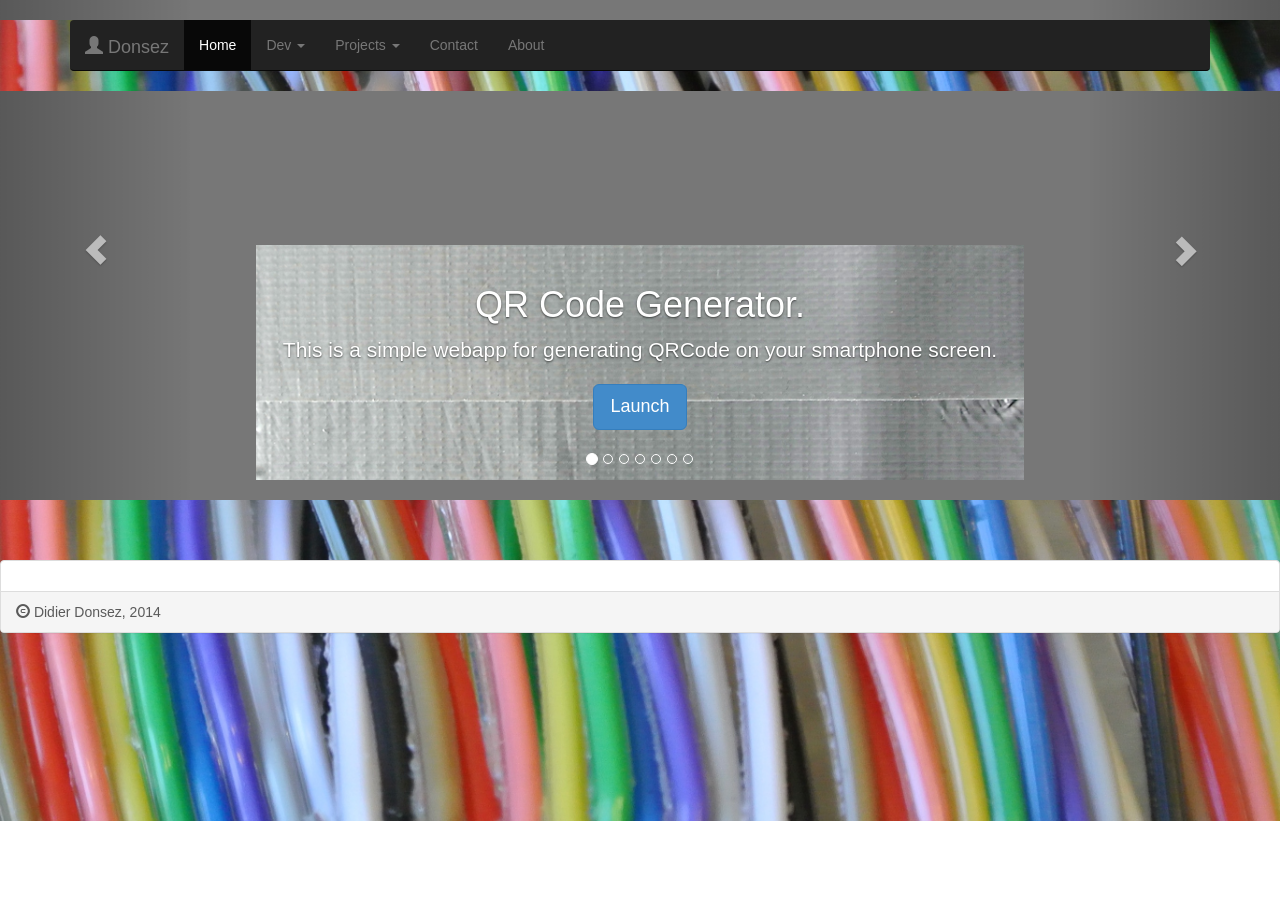
<file: index.html>
<!DOCTYPE html>
<html lang="en">
  <head>
    <meta charset="utf-8">
    <meta http-equiv="X-UA-Compatible" content="IE=edge">
    <meta name="viewport" content="width=device-width, initial-scale=1">
    <title>Didier Donsez</title>

    <!-- Bootstrap -->
    <link href="css/bootstrap.min.css" rel="stylesheet">
    
    <!-- HTML5 Shim and Respond.js IE8 support of HTML5 elements and media queries -->
    <!-- WARNING: Respond.js doesn't work if you view the page via file:// -->
    <!--[if lt IE 9]>
      <script src="https://oss.maxcdn.com/html5shiv/3.7.2/html5shiv.min.js"></script>
      <script src="https://oss.maxcdn.com/respond/1.4.2/respond.min.js"></script>
    <![endif]-->

    <!-- Custom styles for this template -->
    <link href="./carousel.css" rel="stylesheet">
    
    
    <!-- Custom styles for slides backgrounds -->
    <style>
		.bg-main {
			background-image: url('images/jumpers.jpg');
			background-size: cover;
						
			background-repeat: no-repeat;
		    background-position: center;
    		//width: 100%;
    		//height: 100%;
			
 		}
    
		.bg-qrcode {
			background-image: url('images/ducktape.png');
			background-size: cover;			
 		}
		.bg-fablabs {
			background-image: url('images/makerbazaar.png');
			background-size: cover;
 		}
		.bg-arduino {
			background-image: url('images/arduinostuff.jpg');
			background-size: cover;
 		}
		.bg-opensmartcampus {
			background-image: url('images/campusmap.png');
			background-size: cover;
 		}
		.bg-3dprinter {
			background-image: url('images/absrolls.png');
			background-size: cover;
 		}
		.bg-lasercutter {
			background-image: url('images/lasercutter.jpg');
			background-size: cover;
 		}
		.bg-recycling {
			background-image: url('images/recycledsteppers.jpg');
			background-size: cover;
 		}
	</style>
   
    
  </head>
  <body class="bg-main">

    <!-- jQuery (necessary for Bootstrap's JavaScript plugins) -->
    <script src="https://ajax.googleapis.com/ajax/libs/jquery/1.11.1/jquery.min.js"></script>
    <!-- Include all compiled plugins (below), or include individual files as needed -->
    <script src="js/bootstrap.min.js"></script>


   <div class="navbar-wrapper bg-main">
      <div class="container">

        <div class="navbar navbar-inverse navbar-static-top" role="navigation">
          <div class="container">
            
            <div class="navbar-header">
              <button type="button" class="navbar-toggle collapsed" data-toggle="collapse" data-target=".navbar-collapse">
                <span class="sr-only">Toggle navigation</span>
                <span class="icon-bar"></span>
                <span class="icon-bar"></span>
                <span class="icon-bar"></span>
              </button>
              <a class="navbar-brand" href="#"><span class="glyphicon glyphicon-user"></span> Donsez</a>
            </div>
            
            <div class="navbar-collapse collapse">
              <ul class="nav navbar-nav">
                <li class="active"><a href="#">Home</a></li>
                <li class="dropdown">
                  <a href="#" class="dropdown-toggle" data-toggle="dropdown">Dev <span class="caret"></span></a>
                  <ul class="dropdown-menu" role="menu">
                    <li><a href="qrcodegen">QR Code Generator</a></li>
                    <li><a href="#">Arduino</a></li>
                    <li><a href="#">OSGi</a></li>
                  </ul>
                </li>
                <li class="dropdown">
                  <a href="#" class="dropdown-toggle" data-toggle="dropdown">Projects <span class="caret"></span></a>
                  <ul class="dropdown-menu" role="menu">
                    <li><a href="./presentation">Fablabs</a></li>
                    <li><a href="http://opensmartcampus.org">OpenSmartCampus</a></li>
                    <li><a href="http://air.imag.fr/index.php/RobAIR">RobAIR</a></li>
<!--                     
                    <li class="divider"></li>
                    <li class="dropdown-header">Nav header</li>
                    <li><a href="#">Separated link</a></li>
                    <li><a href="#">One more separated link</a></li>
-->
                  </ul>
                </li>
                <li><a href="http://lig-membres.imag.fr/donsez/">Contact</a></li>
                <li><a href="http://fr.linkedin.com/in/didierdonsez">About</a></li>
              </ul>
            </div>
            
          </div>
        </div>

      </div>
    </div>

    <!-- Carousel
    INSPIRED FROM http://getbootstrap.com/examples/carousel/
    ================================================== -->
    <div id="myCarousel" class="carousel slide" data-ride="carousel">
      <!-- Indicators -->
      <ol class="carousel-indicators">
        <li data-target="#myCarousel" data-slide-to="0" class="active"></li>
        <li data-target="#myCarousel" data-slide-to="1"></li>
        <li data-target="#myCarousel" data-slide-to="2"></li>
        <li data-target="#myCarousel" data-slide-to="3"></li>
        <li data-target="#myCarousel" data-slide-to="4"></li>
        <li data-target="#myCarousel" data-slide-to="5"></li>
        <li data-target="#myCarousel" data-slide-to="6"></li>
      </ol>
      
      <div class="carousel-inner">
      
        <div class="item active">
          <img src="[data-uri]" alt="First slide">
          <div class="container">
            <div class="carousel-caption bg-qrcode">
              <h1>QR Code Generator.</h1>
              <p>This is a simple webapp for generating QRCode on your smartphone screen.</p>
              <p><a class="btn btn-lg btn-primary" href="qrcodegen" role="button">Launch</a></p>
            </div>
          </div>          
        </div>

        <div class="item">
          <img src="[data-uri]" alt="Third slide">
          <div class="container">
            <div class="carousel-caption bg-opensmartcampus">
              <h1>OpenSmartCampus.</h1>
              <p>More on the Smart Campus of the University of Grenoble.</p>
              <p><a class="btn btn-lg btn-primary" href="http://opensmartcampus.org" role="button">Visit</a></p>
            </div>
          </div>
        </div>

        <div class="item" 	>
          <img src="[data-uri]" alt="Second slide">
          <div class="container">
            <div class="carousel-caption  bg-fablabs">
              <h1>FabLabs.</h1>
              <p>More on FabLabs in the University of Grenoble's Campus.</p>
              <p><a class="btn btn-lg btn-primary" href="http://opensmartcampus.org/presentation" role="button">Visit</a></p>
            </div>
          </div>
        </div>

        <div class="item">
          <img src="[data-uri]" alt="Fifth slide">
          <div class="container">
            <div class="carousel-caption bg-arduino">
              <h1>Arduino Sketches</h1>
              <p>My Arduino Sketches.</p>
              <p><a class="btn btn-lg btn-primary" href="#" role="button">Browse Soon</a></p>
            </div>
          </div>
        </div>
        
        <div class="item">
          <img src="[data-uri]" alt="Fourth slide">
          <div class="container">
            <div class="carousel-caption bg-3dprinter">
              <h1>3D Printed Things Gallery</h1>
              <p>My 3D Printing Gallery.</p>
              <p><a class="btn btn-lg btn-primary" href="#" role="button">Visit Soon</a></p>
            </div>
          </div>
        </div>

        <div class="item">
          <img src="[data-uri]" alt="Sixth slide">
          <div class="container">
            <div class="carousel-caption bg-lasercutter">
              <h1>Laser-Cutted Things Gallery</h1>
              <p>My Laser-Cutted Things Gallery.</p>
              <p><a class="btn btn-lg btn-primary" href="#" role="button">Visit Soon</a></p>
            </div>
          </div>
        </div>

        <div class="item">
          <img src="[data-uri]" alt="Sixth slide">
          <div class="container">
            <div class="carousel-caption bg-recycling">
              <h1>Recycling components</h1>
              <p>DIY means Recycling, Hacking, Reusing ...</p>
              <p><a class="btn btn-lg btn-primary" href="#" role="button">Visit Soon</a></p>
            </div>
          </div>
        </div>
        
      </div>
      <a class="left carousel-control" href="#myCarousel" role="button" data-slide="prev"><span class="glyphicon glyphicon-chevron-left"></span></a>
      <a class="right carousel-control" href="#myCarousel" role="button" data-slide="next"><span class="glyphicon glyphicon-chevron-right"></span></a>
      
    </div><!-- /.carousel -->

<div class="panel panel-default">
  <div class="panel-body">

<!-- 

      <hr class="featurette-divider">

      <div class="row featurette">
        <div class="col-md-7">
          <h2 class="featurette-heading">Beautiful Jumpers. <span class="text-muted">It'll blow your mind.</span></h2>
          <p class="lead">useful to making things talk.</p>
        </div>
        <div class="col-md-5">
          <img class="featurette-image img-responsive" data-src="holder.js/500x500/auto" alt="Generic placeholder image">
          <img class="featurette-image img-responsive" src="images/jumpers.jpg" alt="Generic placeholder image">
        </div>
      </div>

      <hr class="featurette-divider">
 -->

<!-- 
<div class="jumbotron">
  <p><a class="btn btn-primary btn-lg" role="button">Learn more</a></p>
</div>
 -->

<!-- 
<ul class="pagination">
  <li><a href="#">&laquo;</a></li>
  <li><a href="#">1</a></li>
  <li><a href="#">2</a></li>
  <li><a href="#">3</a></li>
  <li><a href="#">4</a></li>
  <li><a href="#">5</a></li>
  <li><a href="#">&raquo;</a></li>
</ul>


<div class="progress">
  <div class="progress-bar" role="progressbar" aria-valuenow="60" aria-valuemin="0" aria-valuemax="100" style="width: 60%;">
    60%
  </div>
</div>


<div class="progress">
  <div class="progress-bar progress-bar-success" role="progressbar" aria-valuenow="40" aria-valuemin="0" aria-valuemax="100" style="width: 40%">
    <span class="sr-only">40% Complete (success)</span>
  </div>
</div>
<div class="progress">
  <div class="progress-bar progress-bar-info" role="progressbar" aria-valuenow="20" aria-valuemin="0" aria-valuemax="100" style="width: 20%">
    <span class="sr-only">20% Complete</span>
  </div>
</div>
<div class="progress">
  <div class="progress-bar progress-bar-warning" role="progressbar" aria-valuenow="60" aria-valuemin="0" aria-valuemax="100" style="width: 60%">
    <span class="sr-only">60% Complete (warning)</span>
  </div>
</div>
<div class="progress">
  <div class="progress-bar progress-bar-danger" role="progressbar" aria-valuenow="80" aria-valuemin="0" aria-valuemax="100" style="width: 80%">
    <span class="sr-only">80% Complete</span>
  </div>
</div>


<div class="alert alert-success" role="alert">...</div>
<div class="alert alert-info" role="alert">...</div>
<div class="alert alert-warning" role="alert">...</div>
<div class="alert alert-danger" role="alert">...</div>

<span class="label label-default">Default</span>
<span class="label label-primary">Primary</span>
<span class="label label-success">Success</span>
<span class="label label-info">Info</span>
<span class="label label-warning">Warning</span>
<span class="label label-danger">Danger</span>


<a href="#">Inbox <span class="badge">42</span></a>

<ul class="nav nav-pills nav-stacked">
  <li class="active">
    <a href="#">
      <span class="badge pull-right">42</span>
      Home
    </a>
  </li>
  ...
</ul>


<div class="row">
  <div class="col-sm-6 col-md-4">
    <div class="thumbnail">
      <img data-src="holder.js/300x300" alt="...">
      <div class="caption">
        <h3>Thumbnail label</h3>
        <p>...</p>
        <p><a href="#" class="btn btn-primary" role="button">Button</a> <a href="#" class="btn btn-default" role="button">Button</a></p>
      </div>
    </div>
  </div>
</div>
-->

<!-- 16:9 aspect ratio 
<div class="embed-responsive embed-responsive-16by9">
  <iframe class="embed-responsive-item" src="…"></iframe>
</div>
-->

<!-- 4:3 aspect ratio 
<div class="embed-responsive embed-responsive-4by3">
  <iframe class="embed-responsive-item" src="…"></iframe>
</div>
-->

<!--
<button type="button" class="btn btn-default btn-lg">
  <span class="glyphicon glyphicon-trash"></span> Trash
</button>

<button type="button" class="btn btn-default btn-lg">
  <span class="glyphicon glyphicon-star"></span> Star
</button>
 -->

  </div>
  <div class="panel-footer"><span class="glyphicon glyphicon-copyright-mark"></span> Didier Donsez, 2014</div>
</div>

  </body>
</html>
</file>
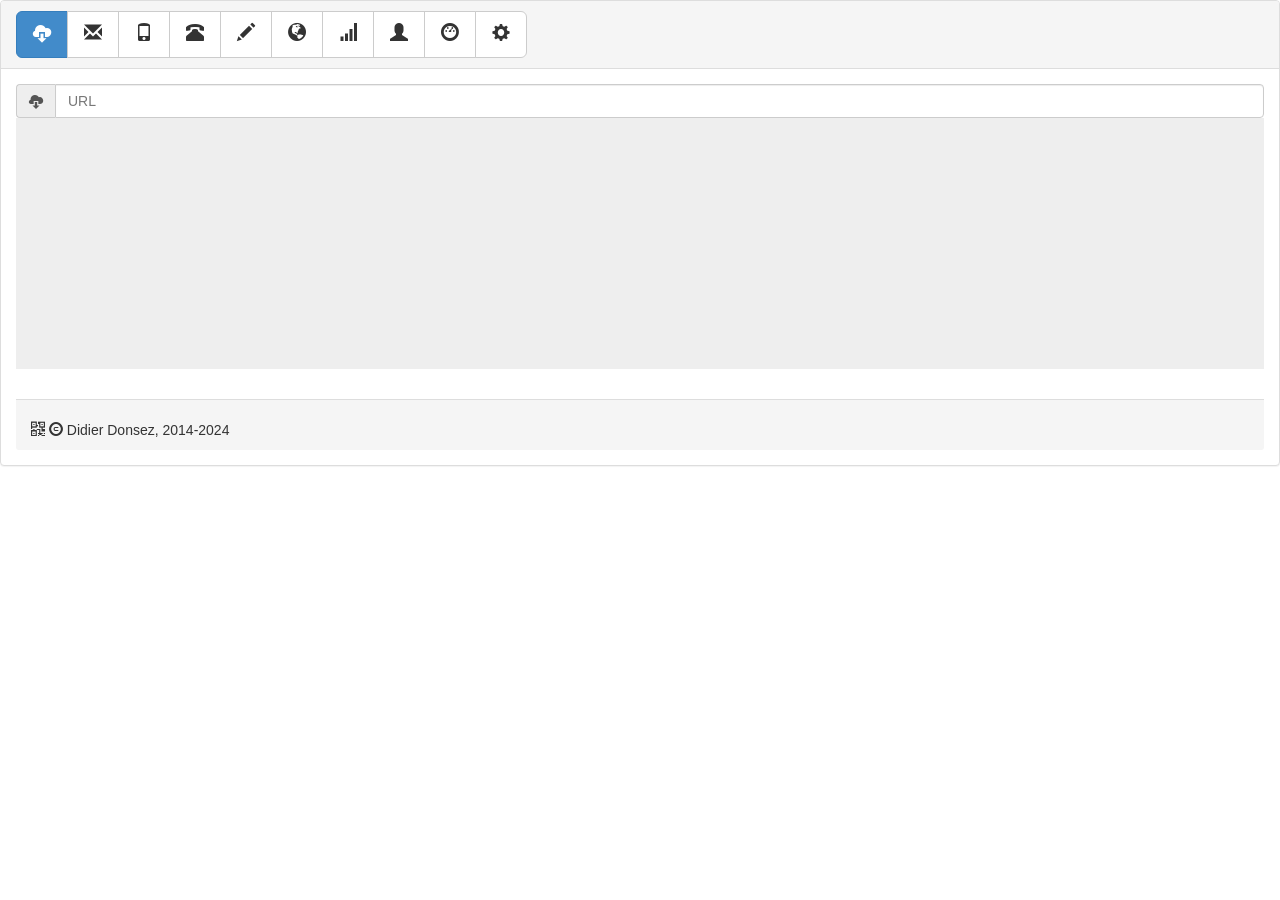
<file: qrcodegen/index.html>
<!DOCTYPE html>
<html lang="en">
<head>
<meta charset="utf-8">
<meta http-equiv="X-UA-Compatible" content="IE=edge">
<meta name="viewport" content="width=device-width, initial-scale=1">
<title>QR Code :: Generator</title>

<!-- Bootstrap -->
<link href="css/bootstrap.min.css" rel="stylesheet">

<!-- HTML5 Shim and Respond.js IE8 support of HTML5 elements and media queries -->
<!-- WARNING: Respond.js doesn't work if you view the page via file:// -->
<!--[if lt IE 9]>
      <script src="https://oss.maxcdn.com/html5shiv/3.7.2/html5shiv.min.js"></script>
      <script src="https://oss.maxcdn.com/respond/1.4.2/respond.min.js"></script>
    <![endif]-->

</head>
<body>

	<!-- jQuery (necessary for Bootstrap's JavaScript plugins) -->
	<!-- <script
    src="https://ajax.googleapis.com/ajax/libs/jquery/1.11.1/jquery.min.js"></script> -->
	<script src="js/jquery.min.js"></script>
	<!-- Include all compiled plugins (below), or include individual files as needed -->
	<script src="js/bootstrap.min.js"></script>

	<script src="js/qr.min.js"></script>

	<script src="qrcodegen.js"></script>


	<div class="panel panel-default">

		<div class="panel-heading">

			<div class="btn-group">
				<button id="but-http" type="button" class="btn btn-primary btn-lg"
					onclick="switchTo('http');">
					<span class="glyphicon glyphicon-cloud-download"></span>
				</button>

				<button id="but-mail" type="button" class="btn btn-default btn-lg"
					onclick="switchTo('mail');">
					<span class="glyphicon glyphicon-envelope"></span>
				</button>


				<button id="but-sms" type="button" class="btn btn-default btn-lg"
					onclick="switchTo('sms');">
					<span class="glyphicon glyphicon-phone"></span>
				</button>


				<button id="but-tel" type="button" class="btn btn-default btn-lg"
					onclick="switchTo('tel');">
					<span class="glyphicon glyphicon-phone-alt"></span>
				</button>

				<button id="but-text" type="button" class="btn btn-default btn-lg"
					onclick="switchTo('text');">
					<span class="glyphicon glyphicon-pencil"></span>
				</button>

				<button id="but-geo" type="button" class="btn btn-default btn-lg"
					onclick="switchTo('geo');">
					<span class="glyphicon glyphicon-globe"></span>
				</button>

				<button id="but-wifi" type="button" class="btn btn-default btn-lg"
					onclick="switchTo('wifi');">
					<span class="glyphicon glyphicon-signal"></span>
				</button>

				<button id="but-vcard" type="button" class="btn btn-default btn-lg"
					onclick="switchTo('vcard');">
					<span class="glyphicon glyphicon-user"></span>
				</button>

				<button id="but-lorawan" type="button" class="btn btn-default btn-lg"
					onclick="switchTo('lorawan');">
					<span class="glyphicon glyphicon-dashboard"></span>
				</button>

				<button id="but-cfg" type="button" class="btn btn-default btn-lg"
					onclick="switchTo('cfg');">
					<span class="glyphicon glyphicon-cog"></span>
				</button>
			</div>

		</div>

		<div class="panel-body">

			<div id="input-http">
				<div class="input-group">
					<span class="input-group-addon"> <span
						class="glyphicon glyphicon-cloud-download"></span></span> <input
						type="text" class="form-control" placeholder="URL" id="http-url"
						oninput="onInputChange()">
				</div>
			</div>

			<div id="input-text" style="display: none">
				<div class="input-group">
					<span class="input-group-addon"> <span
						class="glyphicon glyphicon-pencil"></span></span> <input type="text"
						class="form-control" placeholder="text" id="text-message"
						oninput="onInputChange()">
				</div>
			</div>


			<div id="input-tel" style="display: none">
				<div class="input-group">
					<span class="input-group-addon"> <span
						class="glyphicon glyphicon-phone-alt"></span></span> <input type="text"
						class="form-control" placeholder="tel" id="tel-number"
						oninput="onInputChange()">
				</div>
			</div>

			<div id="input-sms" style="display: none">
				<div class="input-group">
					<span class="input-group-addon"><span
						class="glyphicon glyphicon-phone"></span></span> <input type="text"
						class="form-control" placeholder="tel number" id="sms-number"
						oninput="onInputChange()">
				</div>
				<div class="input-group">
					<span class="input-group-addon"> <span
						class="glyphicon glyphicon glyphicon-font"></span></span> <input
						type="text" class="form-control" placeholder="message"
						id="sms-message" oninput="onInputChange()">
				</div>
			</div>

			<div id="input-mail" style="display: none">
				<div class="input-group">
					<span class="input-group-addon"><span
						class="glyphicon glyphicon glyphicon-envelope"></span>@</span> <input
						type="text" class="form-control" placeholder="mail address"
						id="mail-address" oninput="onInputChange()">
				</div>
				<div class="input-group">
					<span class="input-group-addon"><span
						class="glyphicon glyphicon glyphicon-font"></span></span> <input
						type="text" class="form-control" placeholder="message"
						id="mail-message" oninput="onInputChange()">
				</div>
			</div>

			<div id="input-geo" style="display: none">
				<div class="input-group">
					<span class="input-group-addon"> <span
						class="glyphicon glyphicon-globe"></span> Lat
					</span> <input type="text" class="form-control" placeholder="lattitude"
						id="geo-lat" oninput="onInputChange()">
				</div>
				<div class="input-group">
					<span class="input-group-addon"> <span
						class="glyphicon glyphicon-globe"></span> Lon
					</span> <input type="text" class="form-control" placeholder="longitude"
						id="geo-lon" oninput="onInputChange()">
				</div>
				<div class="input-group">
					<span class="input-group-addon">Query</span> <input type="text"
						class="form-control" placeholder="query" id="geo-query"
						oninput="onInputChange()">
				</div>
			</div>

			<div id="input-wifi" style="display: none">
				<div class="input-group">
					<span class="input-group-addon">SSID</span> <input type="text"
						class="form-control" placeholder="ssid" id="wifi-ssid"
						oninput="onInputChange()">
				</div>
				<div class="input-group">
					<span class="input-group-addon">Password</span> <input type="text"
						class="form-control" placeholder="password" id="wifi-password"
						oninput="onInputChange()">
				</div>
				<div class="input-group">
					<span class="input-group-addon">Encryption : 
						<input
						type="radio" name="wifi-type" value="WEP"
						oninput="onInputChange()"> WEP 
						<input type="radio"
						name="wifi-type" value="WPA" oninput="onInputChange()">
						WPA
						<input type="radio" name="wifi-type" value="NONE"
						oninput="onInputChange()"> None
					</span>
				</div>
				<div class="input-group">
					<span class="input-group-addon">Hidden : <input
						type="checkbox" name="wifi-hidden" value="true"
						oninput="onInputChange()"></span>
				</div>
			</div>

			<div id="input-vcard" style="display: none">
				<div class="input-group">
					<span class="input-group-addon"><span
						class="glyphicon glyphicon glyphicon-user"></span></span> <input
						type="text" class="form-control" placeholder="Firstname"
						id="vcard-firstname" oninput="onInputChange()">
				</div>
				<div class="input-group">
					<span class="input-group-addon"><span
						class="glyphicon glyphicon glyphicon-user"></span></span> <input
						type="text" class="form-control" placeholder="Lastname"
						id="vcard-lastname" oninput="onInputChange()">
				</div>
				<div class="input-group">
					<span class="input-group-addon"><span
						class="glyphicon glyphicon glyphicon-briefcase"></span></span> <input
						type="text" class="form-control" placeholder="Organization"
						id="vcard-org" oninput="onInputChange()">
				</div>
				<div class="input-group">
					<span class="input-group-addon"><span
						class="glyphicon glyphicon glyphicon-user"></span></span> <input
						type="text" class="form-control" placeholder="Title"
						id="vcard-title" oninput="onInputChange()">
				</div>
				<div class="input-group">
					<span class="input-group-addon"><span
						class="glyphicon glyphicon glyphicon-phone"></span></span> <input
						type="text" class="form-control" placeholder="Phone number"
						id="vcard-phonenumber" oninput="onInputChange()">
				</div>
				<div class="input-group">
					<span class="input-group-addon"><span
						class="glyphicon glyphicon glyphicon-link"></span></span> <input
						type="text" class="form-control" placeholder="URL"
						id="vcard-url" oninput="onInputChange()">
				</div>
				<div class="input-group">
					<span class="input-group-addon"><span
						class="glyphicon glyphicon glyphicon-envelope"></span></span> <input
						type="text" class="form-control" placeholder="Postal address"
						id="vcard-postaladdress" oninput="onInputChange()">
				</div>
				<div class="input-group">
					<span class="input-group-addon"><span
						class="glyphicon glyphicon glyphicon-send"></span></span> <input
						type="text" class="form-control" placeholder="EMail address"
						id="vcard-mailaddress" oninput="onInputChange()">
				</div>
			</div>
			<!-- https://lora-alliance.org/resource_hub/tr005-lorawan-device-identification-qr-codes/ -->
			<div id="input-lorawan" style="display: none">
				<div class="input-group">
					<span class="input-group-addon"><span
						class="glyphicon glyphicon glyphicon-cog"></span></span> <input
						type="text" class="form-control" placeholder="Schema"
						id="lorawan-schema" required oninput="onInputChange()">
						<!--<div class="invalid-feedback">
							Please choose a schema.
						  </div-->
				</div>
				<div class="input-group">
					<span class="input-group-addon"><span
						class="glyphicon glyphicon glyphicon-cog"></span></span> <input
						type="text" class="form-control" placeholder="JoinEUI"
						id="lorawan-joineui" required oninput="onInputChange()">
						<!--small id="joineuiHelpBlock" class="form-text text-muted">
							JoinEUI must have 8 hexa characters long.
						</small -->
				</div>
				<div class="input-group">
					<span class="input-group-addon"><span
						class="glyphicon glyphicon glyphicon-cog"></span></span> <input
						type="text" class="form-control" placeholder="DevEUI"
						id="lorawan-deveui" required oninput="onInputChange()">
						<!-- small id="deveuiHelpBlock" class="form-text text-muted">
							DevEUI must have 8 hexa characters long.
						</small -->
				</div>
				<div class="input-group">
					<span class="input-group-addon"><span
						class="glyphicon glyphicon glyphicon-cog"></span></span> <input
						type="text" class="form-control" placeholder="ProfileID"
						id="lorawan-profileid" required oninput="onInputChange()">
						<!-- small id="profileidHelpBlock" class="form-text text-muted">
							ProfileId must have 8 hexa characters long.
						</small -->
					</div>
				<div class="input-group">
					<span class="input-group-addon"><span
						class="glyphicon glyphicon glyphicon-cog"></span></span> <input
						type="text" class="form-control" placeholder="OwnerToken"
						id="lorawan-ownertoken" oninput="onInputChange()">
				</div>
				<div class="input-group">
					<span class="input-group-addon"><span
						class="glyphicon glyphicon glyphicon-cog"></span></span> <input
						type="text" class="form-control" placeholder="SerialNumber"
						id="lorawan-sernum" oninput="onInputChange()">
				</div>
				<div class="input-group">
					<span class="input-group-addon"><span
						class="glyphicon glyphicon glyphicon-cog"></span></span> <input
						type="text" class="form-control" placeholder="Proprietary"
						id="lorawan-proprietary" oninput="onInputChange()">
				</div>

			</div>

			<div id="input-cfg" style="display: none">
				<div class="input-group">
					<span class="input-group-addon">Error Code :
						<input
						type="radio" name="cfg-ecc" value="L"
						oninput="onInputChange()"> Low
						<input type="radio"
						name="cfg-ecc" value="M" oninput="onInputChange()" checked>
						Medium 
						<input type="radio" name="cfg-ecc" value="Q"
						oninput="onInputChange()"> Quartile
						<input
						type="radio" name="cfg-ecc" value="H"
						oninput="onInputChange()"> High
					</span>
				</div>
			</div>



			<div class="jumbotron">
				<canvas id="qr-code"></canvas>
			</div>

			<div class="panel-footer">
				<p id="generatedstr"></p>
				<span class="glyphicon glyphicon-qrcode"></span> <span
					class="glyphicon glyphicon-copyright-mark"></span> Didier Donsez, 2014-2024
			</div>
</body>
</html>
</file>
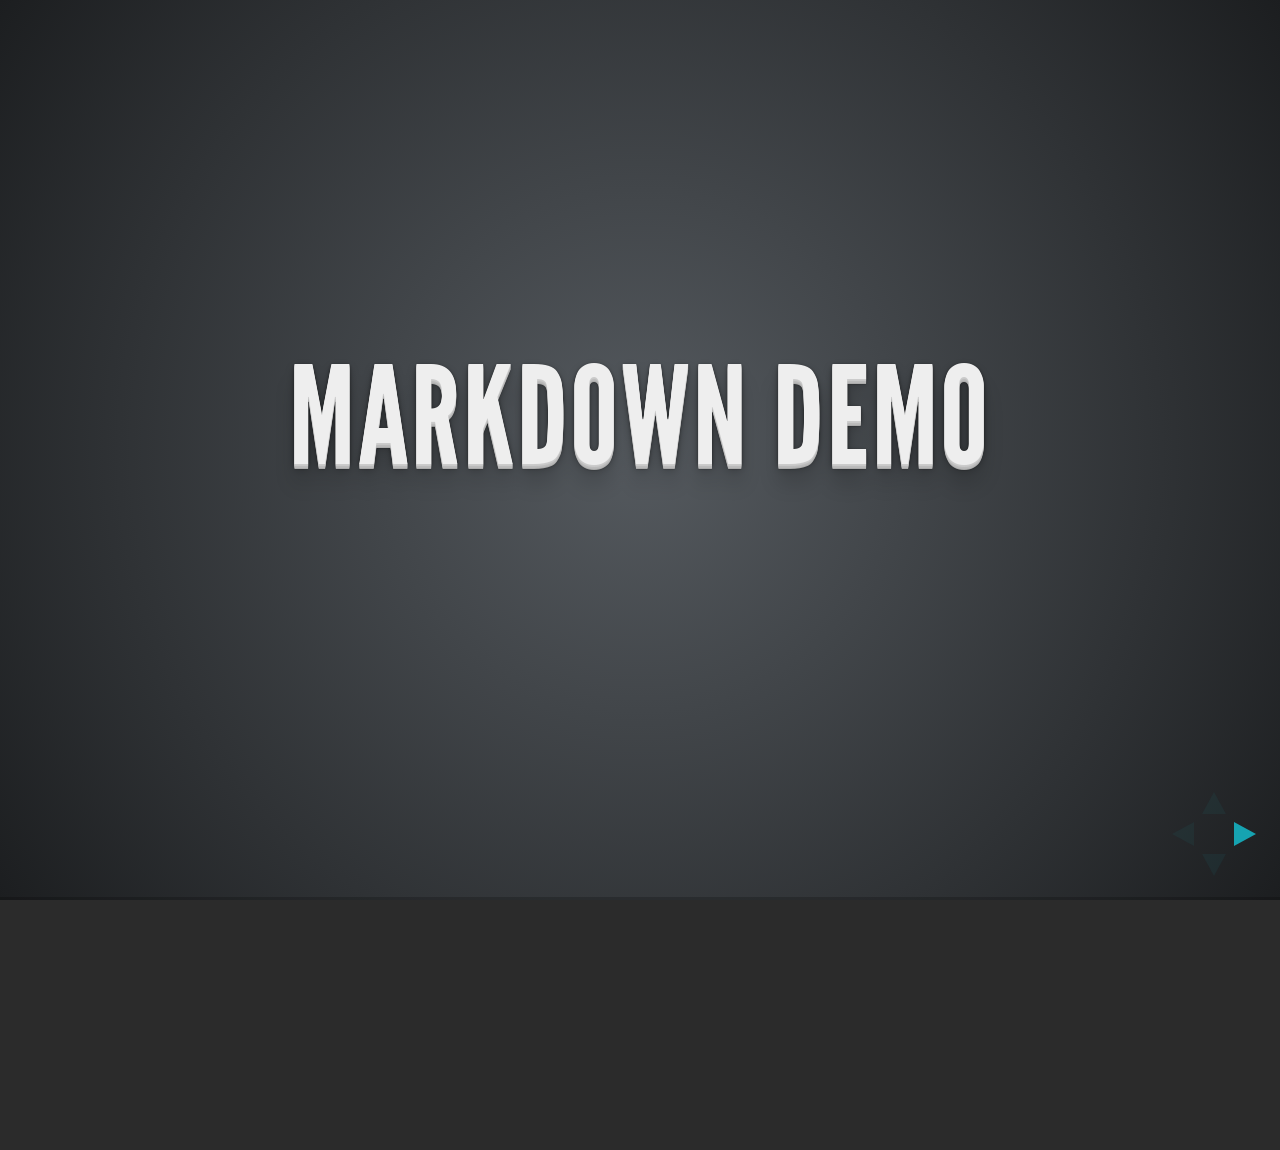
<file: presentation/plugin/markdown/example.html>
<!doctype html>
<html lang="en">

	<head>
		<meta charset="utf-8">

		<title>reveal.js - Markdown Demo</title>

		<link rel="stylesheet" href="../../css/reveal.css">
		<link rel="stylesheet" href="../../css/theme/default.css" id="theme">

        <link rel="stylesheet" href="../../lib/css/zenburn.css">
	</head>

	<body>

		<div class="reveal">

			<div class="slides">

                <!-- Use external markdown resource, separate slides by three newlines; vertical slides by two newlines -->
                <section data-markdown="example.md" data-separator="^\n\n\n" data-vertical="^\n\n"></section>

                <!-- Slides are separated by three dashes (quick 'n dirty regular expression) -->
                <section data-markdown data-separator="---">
                    <script type="text/template">
                        ## Demo 1
                        Slide 1
                        ---
                        ## Demo 1
                        Slide 2
                        ---
                        ## Demo 1
                        Slide 3
                    </script>
                </section>

                <!-- Slides are separated by newline + three dashes + newline, vertical slides identical but two dashes -->
                <section data-markdown data-separator="^\n---\n$" data-vertical="^\n--\n$">
                    <script type="text/template">
                        ## Demo 2
                        Slide 1.1

                        --

                        ## Demo 2
                        Slide 1.2

                        ---

                        ## Demo 2
                        Slide 2
                    </script>
                </section>

                <!-- No "extra" slides, since there are no separators defined (so they'll become horizontal rulers) -->
                <section data-markdown>
                    <script type="text/template">
                        A

                        ---

                        B

                        ---

                        C
                    </script>
                </section>

                <!-- Slide attributes -->
                <section data-markdown>
                    <script type="text/template">
                        <!-- .slide: data-background="#000000" -->
                        ## Slide attributes
                    </script>
                </section>

                <!-- Element attributes -->
                <section data-markdown>
                    <script type="text/template">
                        ## Element attributes
                        - Item 1 <!-- .element: class="fragment" data-fragment-index="2" -->
                        - Item 2 <!-- .element: class="fragment" data-fragment-index="1" -->
                    </script>
                </section>

                <!-- Code -->
                <section data-markdown>
                    <script type="text/template">
                        ```php
                        public function foo()
                        {
                            $foo = array(
                                'bar' => 'bar'
                            )
                        }
                        ```
                    </script>
                </section>

            </div>
		</div>

		<script src="../../lib/js/head.min.js"></script>
		<script src="../../js/reveal.js"></script>

		<script>

			Reveal.initialize({
				controls: true,
				progress: true,
				history: true,
				center: true,

				// Optional libraries used to extend on reveal.js
				dependencies: [
					{ src: '../../lib/js/classList.js', condition: function() { return !document.body.classList; } },
					{ src: 'marked.js', condition: function() { return !!document.querySelector( '[data-markdown]' ); } },
                    { src: 'markdown.js', condition: function() { return !!document.querySelector( '[data-markdown]' ); } },
                    { src: '../highlight/highlight.js', async: true, callback: function() { hljs.initHighlightingOnLoad(); } },
					{ src: '../notes/notes.js' }
				]
			});

		</script>

	</body>
</html>
</file>
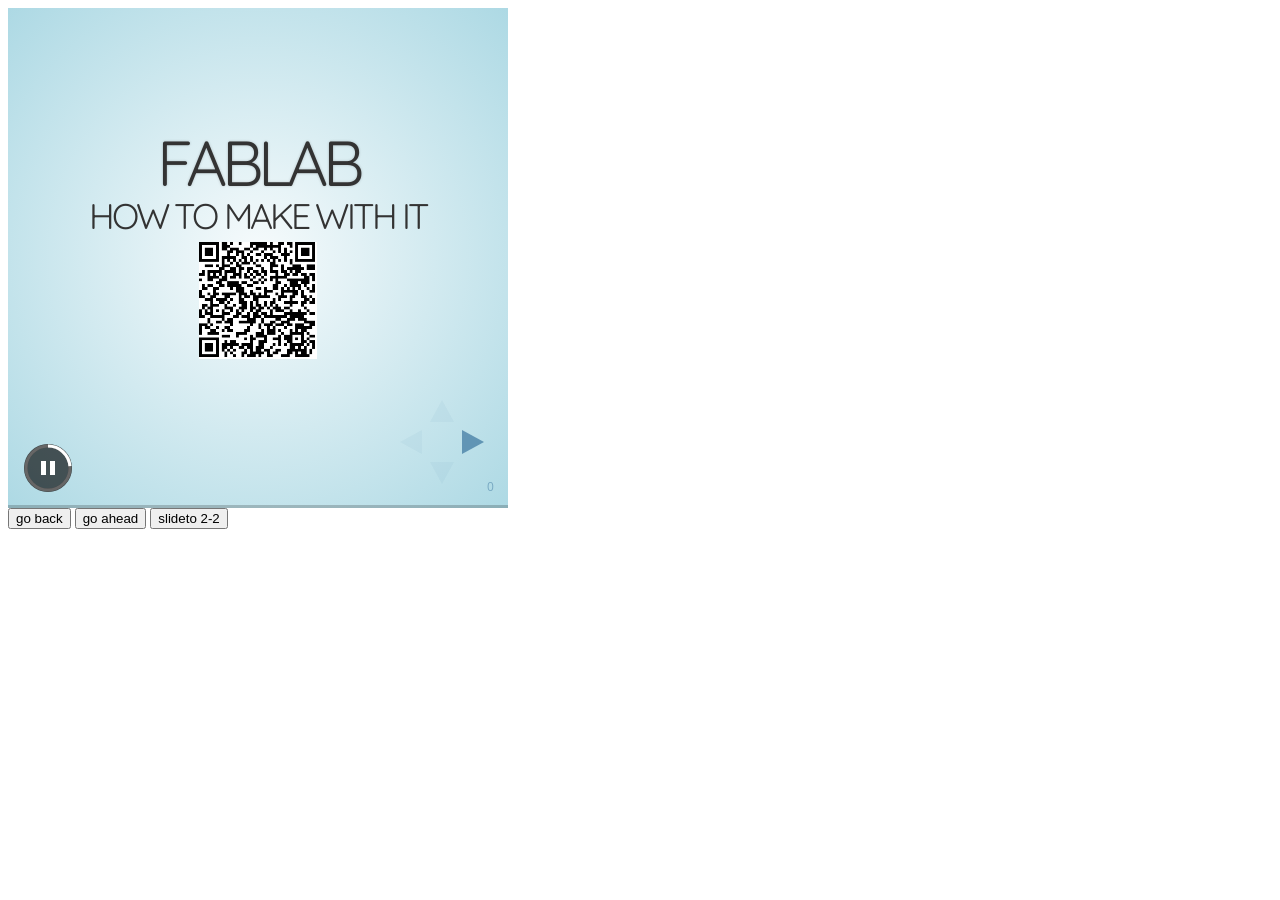
<file: presentation/plugin/postmessage/example.html>
<html>
	<body>

		<iframe id="reveal" src="../../index.html" style="border: 0;" width="500" height="500"></iframe>

		<div>
			<input id="back" type="button" value="go back"/>
			<input id="ahead" type="button" value="go ahead"/>
			<input id="slideto" type="button" value="slideto 2-2"/>
		</div>

		<script>

			(function (){

				var back = document.getElementById( 'back' ),
						ahead = document.getElementById( 'ahead' ),
						slideto = document.getElementById( 'slideto' ),
						reveal =  window.frames[0];

					back.addEventListener( 'click', function () {
						
					reveal.postMessage( JSON.stringify({method: 'prev', args: []}), '*' );
				}, false );

				ahead.addEventListener( 'click', function (){
					reveal.postMessage( JSON.stringify({method: 'next', args: []}), '*' );
				}, false );

				slideto.addEventListener( 'click', function (){
					reveal.postMessage( JSON.stringify({method: 'slide', args: [2,2]}), '*' );
				}, false );

			}());

		</script>

	</body>
</html>
</file>
<file: carousel.css>
/* GLOBAL STYLES
-------------------------------------------------- */
/* Padding below the footer and lighter body text */

body {
  padding-bottom: 40px;
  color: #5a5a5a;
}



/* CUSTOMIZE THE NAVBAR
-------------------------------------------------- */

/* Special class on .container surrounding .navbar, used for positioning it into place. */
.navbar-wrapper {
  position: absolute;
  top: 0;
  right: 0;
  left: 0;
  z-index: 20;
}

/* Flip around the padding for proper display in narrow viewports */
.navbar-wrapper > .container {
  padding-right: 0;
  padding-left: 0;
}
.navbar-wrapper .navbar {
  padding-right: 15px;
  padding-left: 15px;
}
.navbar-wrapper .navbar .container {
  width: auto;
}


/* CUSTOMIZE THE CAROUSEL
-------------------------------------------------- */

/* Carousel base class */
.carousel {
  height: 500px;
  margin-bottom: 60px;
}
/* Since positioning the image, we need to help out the caption */
.carousel-caption {
  z-index: 10;
}

/* Declare heights because of positioning of img element */
.carousel .item {
  height: 500px;
  background-color: #777;
}
.carousel-inner > .item > img {
  position: absolute;
  top: 0;
  left: 0;
  min-width: 100%;
  height: 500px;
}



/* MARKETING CONTENT
-------------------------------------------------- */

/* Center align the text within the three columns below the carousel */
.marketing .col-lg-4 {
  margin-bottom: 20px;
  text-align: center;
}
.marketing h2 {
  font-weight: normal;
}
.marketing .col-lg-4 p {
  margin-right: 10px;
  margin-left: 10px;
}


/* Featurettes
------------------------- */

.featurette-divider {
  margin: 80px 0; /* Space out the Bootstrap <hr> more */
}

/* Thin out the marketing headings */
.featurette-heading {
  font-weight: 300;
  line-height: 1;
  letter-spacing: -1px;
}



/* RESPONSIVE CSS
-------------------------------------------------- */

@media (min-width: 768px) {

  /* Navbar positioning foo */
  .navbar-wrapper {
    margin-top: 20px;
  }
  .navbar-wrapper .container {
    padding-right: 15px;
    padding-left: 15px;
  }
  .navbar-wrapper .navbar {
    padding-right: 0;
    padding-left: 0;
  }

  /* The navbar becomes detached from the top, so we round the corners */
  .navbar-wrapper .navbar {
    border-radius: 4px;
  }

  /* Bump up size of carousel content */
  .carousel-caption p {
    margin-bottom: 20px;
    font-size: 21px;
    line-height: 1.4;
  }

  .featurette-heading {
    font-size: 50px;
  }
}

@media (min-width: 992px) {
  .featurette-heading {
    margin-top: 120px;
  }
}
</file>
<file: presentation/css/reveal.css>
@charset "UTF-8";

/*!
 * reveal.js
 * http://lab.hakim.se/reveal-js
 * MIT licensed
 *
 * Copyright (C) 2014 Hakim El Hattab, http://hakim.se
 */


/*********************************************
 * RESET STYLES
 *********************************************/

html, body, .reveal div, .reveal span, .reveal applet, .reveal object, .reveal iframe,
.reveal h1, .reveal h2, .reveal h3, .reveal h4, .reveal h5, .reveal h6, .reveal p, .reveal blockquote, .reveal pre,
.reveal a, .reveal abbr, .reveal acronym, .reveal address, .reveal big, .reveal cite, .reveal code,
.reveal del, .reveal dfn, .reveal em, .reveal img, .reveal ins, .reveal kbd, .reveal q, .reveal s, .reveal samp,
.reveal small, .reveal strike, .reveal strong, .reveal sub, .reveal sup, .reveal tt, .reveal var,
.reveal b, .reveal u, .reveal i, .reveal center,
.reveal dl, .reveal dt, .reveal dd, .reveal ol, .reveal ul, .reveal li,
.reveal fieldset, .reveal form, .reveal label, .reveal legend,
.reveal table, .reveal caption, .reveal tbody, .reveal tfoot, .reveal thead, .reveal tr, .reveal th, .reveal td,
.reveal article, .reveal aside, .reveal canvas, .reveal details, .reveal embed,
.reveal figure, .reveal figcaption, .reveal footer, .reveal header, .reveal hgroup,
.reveal menu, .reveal nav, .reveal output, .reveal ruby, .reveal section, .reveal summary,
.reveal time, .reveal mark, .reveal audio, video {
	margin: 0;
	padding: 0;
	border: 0;
	font-size: 100%;
	font: inherit;
	vertical-align: baseline;
}

.reveal article, .reveal aside, .reveal details, .reveal figcaption, .reveal figure,
.reveal footer, .reveal header, .reveal hgroup, .reveal menu, .reveal nav, .reveal section {
	display: block;
}


/*********************************************
 * GLOBAL STYLES
 *********************************************/

html,
body {
	width: 100%;
	height: 100%;
	overflow: hidden;
}

body {
	position: relative;
	line-height: 1;
}

::selection {
	background: #FF5E99;
	color: #fff;
	text-shadow: none;
}


/*********************************************
 * HEADERS
 *********************************************/

.reveal h1,
.reveal h2,
.reveal h3,
.reveal h4,
.reveal h5,
.reveal h6 {
	-webkit-hyphens: auto;
	   -moz-hyphens: auto;
	        hyphens: auto;

	word-wrap: break-word;
	line-height: 1;
}

.reveal h1 { font-size: 3.77em; }
.reveal h2 { font-size: 2.11em;	}
.reveal h3 { font-size: 1.55em;	}
.reveal h4 { font-size: 1em;	}


/*********************************************
 * VIEW FRAGMENTS
 *********************************************/

.reveal .slides section .fragment {
	opacity: 0;

	-webkit-transition: all .2s ease;
	   -moz-transition: all .2s ease;
	    -ms-transition: all .2s ease;
	     -o-transition: all .2s ease;
	        transition: all .2s ease;
}
	.reveal .slides section .fragment.visible {
		opacity: 1;
	}

.reveal .slides section .fragment.grow {
	opacity: 1;
}
	.reveal .slides section .fragment.grow.visible {
		-webkit-transform: scale( 1.3 );
		   -moz-transform: scale( 1.3 );
		    -ms-transform: scale( 1.3 );
		     -o-transform: scale( 1.3 );
		        transform: scale( 1.3 );
	}

.reveal .slides section .fragment.shrink {
	opacity: 1;
}
	.reveal .slides section .fragment.shrink.visible {
		-webkit-transform: scale( 0.7 );
		   -moz-transform: scale( 0.7 );
		    -ms-transform: scale( 0.7 );
		     -o-transform: scale( 0.7 );
		        transform: scale( 0.7 );
	}

.reveal .slides section .fragment.zoom-in {
	opacity: 0;

	-webkit-transform: scale( 0.1 );
	   -moz-transform: scale( 0.1 );
	    -ms-transform: scale( 0.1 );
	     -o-transform: scale( 0.1 );
	        transform: scale( 0.1 );
}

	.reveal .slides section .fragment.zoom-in.visible {
		opacity: 1;

		-webkit-transform: scale( 1 );
		   -moz-transform: scale( 1 );
		    -ms-transform: scale( 1 );
		     -o-transform: scale( 1 );
		        transform: scale( 1 );
	}

.reveal .slides section .fragment.roll-in {
	opacity: 0;

	-webkit-transform: rotateX( 90deg );
	   -moz-transform: rotateX( 90deg );
	    -ms-transform: rotateX( 90deg );
	     -o-transform: rotateX( 90deg );
	        transform: rotateX( 90deg );
}
	.reveal .slides section .fragment.roll-in.visible {
		opacity: 1;

		-webkit-transform: rotateX( 0 );
		   -moz-transform: rotateX( 0 );
		    -ms-transform: rotateX( 0 );
		     -o-transform: rotateX( 0 );
		        transform: rotateX( 0 );
	}

.reveal .slides section .fragment.fade-out {
	opacity: 1;
}
	.reveal .slides section .fragment.fade-out.visible {
		opacity: 0;
	}

.reveal .slides section .fragment.semi-fade-out {
	opacity: 1;
}
	.reveal .slides section .fragment.semi-fade-out.visible {
		opacity: 0.5;
	}

.reveal .slides section .fragment.current-visible {
	opacity:0;
}

.reveal .slides section .fragment.current-visible.current-fragment {
	opacity:1;
}

.reveal .slides section .fragment.highlight-red,
.reveal .slides section .fragment.highlight-current-red,
.reveal .slides section .fragment.highlight-green,
.reveal .slides section .fragment.highlight-current-green,
.reveal .slides section .fragment.highlight-blue,
.reveal .slides section .fragment.highlight-current-blue {
	opacity: 1;
}
	.reveal .slides section .fragment.highlight-red.visible {
		color: #ff2c2d
	}
	.reveal .slides section .fragment.highlight-green.visible {
		color: #17ff2e;
	}
	.reveal .slides section .fragment.highlight-blue.visible {
		color: #1b91ff;
	}

.reveal .slides section .fragment.highlight-current-red.current-fragment {
	color: #ff2c2d
}
.reveal .slides section .fragment.highlight-current-green.current-fragment {
	color: #17ff2e;
}
.reveal .slides section .fragment.highlight-current-blue.current-fragment {
	color: #1b91ff;
}


/*********************************************
 * DEFAULT ELEMENT STYLES
 *********************************************/

/* Fixes issue in Chrome where italic fonts did not appear when printing to PDF */
.reveal:after {
  content: '';
  font-style: italic;
}

.reveal iframe {
	z-index: 1;
}

/* Ensure certain elements are never larger than the slide itself */
.reveal img,
.reveal video,
.reveal iframe {
	max-width: 95%;
	max-height: 95%;
}

/** Prevents layering issues in certain browser/transition combinations */
.reveal a {
	position: relative;
}

.reveal strong,
.reveal b {
	font-weight: bold;
}

.reveal em,
.reveal i {
	font-style: italic;
}

.reveal ol,
.reveal ul {
	display: inline-block;

	text-align: left;
	margin: 0 0 0 1em;
}

.reveal ol {
	list-style-type: decimal;
}

.reveal ul {
	list-style-type: disc;
}

.reveal ul ul {
	list-style-type: square;
}

.reveal ul ul ul {
	list-style-type: circle;
}

.reveal ul ul,
.reveal ul ol,
.reveal ol ol,
.reveal ol ul {
	display: block;
	margin-left: 40px;
}

.reveal p {
	margin-bottom: 10px;
	line-height: 1.2em;
}

.reveal q,
.reveal blockquote {
	quotes: none;
}

.reveal blockquote {
	display: block;
	position: relative;
	width: 70%;
	margin: 5px auto;
	padding: 5px;

	font-style: italic;
	background: rgba(255, 255, 255, 0.05);
	box-shadow: 0px 0px 2px rgba(0,0,0,0.2);
}
	.reveal blockquote p:first-child,
	.reveal blockquote p:last-child {
		display: inline-block;
	}

.reveal q {
	font-style: italic;
}

.reveal pre {
	display: block;
	position: relative;
	width: 90%;
	margin: 15px auto;

	text-align: left;
	font-size: 0.55em;
	font-family: monospace;
	line-height: 1.2em;

	word-wrap: break-word;

	box-shadow: 0px 0px 6px rgba(0,0,0,0.3);
}
.reveal code {
	font-family: monospace;
}
.reveal pre code {
	padding: 5px;
	overflow: auto;
	max-height: 400px;
	word-wrap: normal;
}
.reveal pre.stretch code {
	height: 100%;
	max-height: 100%;

	-webkit-box-sizing: border-box;
	   -moz-box-sizing: border-box;
	        box-sizing: border-box;
}

.reveal table th,
.reveal table td {
	text-align: left;
	padding-right: .3em;
}

.reveal table th {
	font-weight: bold;
}

.reveal sup {
	vertical-align: super;
}
.reveal sub {
	vertical-align: sub;
}

.reveal small {
	display: inline-block;
	font-size: 0.6em;
	line-height: 1.2em;
	vertical-align: top;
}

.reveal small * {
	vertical-align: top;
}

.reveal .stretch {
	max-width: none;
	max-height: none;
}


/*********************************************
 * CONTROLS
 *********************************************/

.reveal .controls {
	display: none;
	position: fixed;
	width: 110px;
	height: 110px;
	z-index: 30;
	right: 10px;
	bottom: 10px;
}

.reveal .controls div {
	position: absolute;
	opacity: 0.05;
	width: 0;
	height: 0;
	border: 12px solid transparent;

	-moz-transform: scale(.9999);

	-webkit-transition: all 0.2s ease;
	   -moz-transition: all 0.2s ease;
	    -ms-transition: all 0.2s ease;
	     -o-transition: all 0.2s ease;
	        transition: all 0.2s ease;
}

.reveal .controls div.enabled {
	opacity: 0.7;
	cursor: pointer;
}

.reveal .controls div.enabled:active {
	margin-top: 1px;
}

	.reveal .controls div.navigate-left {
		top: 42px;

		border-right-width: 22px;
		border-right-color: #eee;
	}
		.reveal .controls div.navigate-left.fragmented {
			opacity: 0.3;
		}

	.reveal .controls div.navigate-right {
		left: 74px;
		top: 42px;

		border-left-width: 22px;
		border-left-color: #eee;
	}
		.reveal .controls div.navigate-right.fragmented {
			opacity: 0.3;
		}

	.reveal .controls div.navigate-up {
		left: 42px;

		border-bottom-width: 22px;
		border-bottom-color: #eee;
	}
		.reveal .controls div.navigate-up.fragmented {
			opacity: 0.3;
		}

	.reveal .controls div.navigate-down {
		left: 42px;
		top: 74px;

		border-top-width: 22px;
		border-top-color: #eee;
	}
		.reveal .controls div.navigate-down.fragmented {
			opacity: 0.3;
		}


/*********************************************
 * PROGRESS BAR
 *********************************************/

.reveal .progress {
	position: fixed;
	display: none;
	height: 3px;
	width: 100%;
	bottom: 0;
	left: 0;
	z-index: 10;
}
	.reveal .progress:after {
		content: '';
		display: 'block';
		position: absolute;
		height: 20px;
		width: 100%;
		top: -20px;
	}
	.reveal .progress span {
		display: block;
		height: 100%;
		width: 0px;

		-webkit-transition: width 800ms cubic-bezier(0.260, 0.860, 0.440, 0.985);
		   -moz-transition: width 800ms cubic-bezier(0.260, 0.860, 0.440, 0.985);
		    -ms-transition: width 800ms cubic-bezier(0.260, 0.860, 0.440, 0.985);
		     -o-transition: width 800ms cubic-bezier(0.260, 0.860, 0.440, 0.985);
		        transition: width 800ms cubic-bezier(0.260, 0.860, 0.440, 0.985);
	}

/*********************************************
 * SLIDE NUMBER
 *********************************************/

.reveal .slide-number {
	position: fixed;
	display: block;
	right: 15px;
	bottom: 15px;
	opacity: 0.5;
	z-index: 31;
	font-size: 12px;
}

/*********************************************
 * SLIDES
 *********************************************/

.reveal {
	position: relative;
	width: 100%;
	height: 100%;

	-ms-touch-action: none;
}

.reveal .slides {
	position: absolute;
	width: 100%;
	height: 100%;
	left: 50%;
	top: 50%;

	overflow: visible;
	z-index: 1;
	text-align: center;

	-webkit-transition: -webkit-perspective .4s ease;
	   -moz-transition: -moz-perspective .4s ease;
	    -ms-transition: -ms-perspective .4s ease;
	     -o-transition: -o-perspective .4s ease;
	        transition: perspective .4s ease;

	-webkit-perspective: 600px;
	   -moz-perspective: 600px;
	    -ms-perspective: 600px;
	        perspective: 600px;

	-webkit-perspective-origin: 0px -100px;
	   -moz-perspective-origin: 0px -100px;
	    -ms-perspective-origin: 0px -100px;
	        perspective-origin: 0px -100px;
}

.reveal .slides>section {
	-ms-perspective: 600px;
}

.reveal .slides>section,
.reveal .slides>section>section {
	display: none;
	position: absolute;
	width: 100%;
	padding: 20px 0px;

	z-index: 10;
	line-height: 1.2em;
	font-weight: inherit;

	-webkit-transform-style: preserve-3d;
	   -moz-transform-style: preserve-3d;
	    -ms-transform-style: preserve-3d;
	        transform-style: preserve-3d;

	-webkit-transition: -webkit-transform-origin 800ms cubic-bezier(0.260, 0.860, 0.440, 0.985),
						-webkit-transform 800ms cubic-bezier(0.260, 0.860, 0.440, 0.985),
						visibility 800ms cubic-bezier(0.260, 0.860, 0.440, 0.985),
						opacity 800ms cubic-bezier(0.260, 0.860, 0.440, 0.985);
	   -moz-transition: -moz-transform-origin 800ms cubic-bezier(0.260, 0.860, 0.440, 0.985),
						-moz-transform 800ms cubic-bezier(0.260, 0.860, 0.440, 0.985),
						visibility 800ms cubic-bezier(0.260, 0.860, 0.440, 0.985),
						opacity 800ms cubic-bezier(0.260, 0.860, 0.440, 0.985);
	    -ms-transition: -ms-transform-origin 800ms cubic-bezier(0.260, 0.860, 0.440, 0.985),
						-ms-transform 800ms cubic-bezier(0.260, 0.860, 0.440, 0.985),
						visibility 800ms cubic-bezier(0.260, 0.860, 0.440, 0.985),
						opacity 800ms cubic-bezier(0.260, 0.860, 0.440, 0.985);
	     -o-transition: -o-transform-origin 800ms cubic-bezier(0.260, 0.860, 0.440, 0.985),
						-o-transform 800ms cubic-bezier(0.260, 0.860, 0.440, 0.985),
						visibility 800ms cubic-bezier(0.260, 0.860, 0.440, 0.985),
						opacity 800ms cubic-bezier(0.260, 0.860, 0.440, 0.985);
	        transition: transform-origin 800ms cubic-bezier(0.260, 0.860, 0.440, 0.985),
						transform 800ms cubic-bezier(0.260, 0.860, 0.440, 0.985),
						visibility 800ms cubic-bezier(0.260, 0.860, 0.440, 0.985),
						opacity 800ms cubic-bezier(0.260, 0.860, 0.440, 0.985);
}

/* Global transition speed settings */
.reveal[data-transition-speed="fast"] .slides section {
	-webkit-transition-duration: 400ms;
	   -moz-transition-duration: 400ms;
	    -ms-transition-duration: 400ms;
	        transition-duration: 400ms;
}
.reveal[data-transition-speed="slow"] .slides section {
	-webkit-transition-duration: 1200ms;
	   -moz-transition-duration: 1200ms;
	    -ms-transition-duration: 1200ms;
	        transition-duration: 1200ms;
}

/* Slide-specific transition speed overrides */
.reveal .slides section[data-transition-speed="fast"] {
	-webkit-transition-duration: 400ms;
	   -moz-transition-duration: 400ms;
	    -ms-transition-duration: 400ms;
	        transition-duration: 400ms;
}
.reveal .slides section[data-transition-speed="slow"] {
	-webkit-transition-duration: 1200ms;
	   -moz-transition-duration: 1200ms;
	    -ms-transition-duration: 1200ms;
	        transition-duration: 1200ms;
}

.reveal .slides>section {
	left: -50%;
	top: -50%;
}

.reveal .slides>section.stack {
	padding-top: 0;
	padding-bottom: 0;
}

.reveal .slides>section.present,
.reveal .slides>section>section.present {
	display: block;
	z-index: 11;
	opacity: 1;
}

.reveal.center,
.reveal.center .slides,
.reveal.center .slides section {
	min-height: auto !important;
}

/* Don't allow interaction with invisible slides */
.reveal .slides>section.future,
.reveal .slides>section>section.future,
.reveal .slides>section.past,
.reveal .slides>section>section.past {
	pointer-events: none;
}

.reveal.overview .slides>section,
.reveal.overview .slides>section>section {
	pointer-events: auto;
}



/*********************************************
 * DEFAULT TRANSITION
 *********************************************/

.reveal .slides>section[data-transition=default].past,
.reveal .slides>section.past {
	display: block;
	opacity: 0;

	-webkit-transform: translate3d(-100%, 0, 0) rotateY(-90deg) translate3d(-100%, 0, 0);
	   -moz-transform: translate3d(-100%, 0, 0) rotateY(-90deg) translate3d(-100%, 0, 0);
	    -ms-transform: translate3d(-100%, 0, 0) rotateY(-90deg) translate3d(-100%, 0, 0);
	        transform: translate3d(-100%, 0, 0) rotateY(-90deg) translate3d(-100%, 0, 0);
}
.reveal .slides>section[data-transition=default].future,
.reveal .slides>section.future {
	display: block;
	opacity: 0;

	-webkit-transform: translate3d(100%, 0, 0) rotateY(90deg) translate3d(100%, 0, 0);
	   -moz-transform: translate3d(100%, 0, 0) rotateY(90deg) translate3d(100%, 0, 0);
	    -ms-transform: translate3d(100%, 0, 0) rotateY(90deg) translate3d(100%, 0, 0);
	        transform: translate3d(100%, 0, 0) rotateY(90deg) translate3d(100%, 0, 0);
}

.reveal .slides>section>section[data-transition=default].past,
.reveal .slides>section>section.past {
	display: block;
	opacity: 0;

	-webkit-transform: translate3d(0, -300px, 0) rotateX(70deg) translate3d(0, -300px, 0);
	   -moz-transform: translate3d(0, -300px, 0) rotateX(70deg) translate3d(0, -300px, 0);
	    -ms-transform: translate3d(0, -300px, 0) rotateX(70deg) translate3d(0, -300px, 0);
	        transform: translate3d(0, -300px, 0) rotateX(70deg) translate3d(0, -300px, 0);
}
.reveal .slides>section>section[data-transition=default].future,
.reveal .slides>section>section.future {
	display: block;
	opacity: 0;

	-webkit-transform: translate3d(0, 300px, 0) rotateX(-70deg) translate3d(0, 300px, 0);
	   -moz-transform: translate3d(0, 300px, 0) rotateX(-70deg) translate3d(0, 300px, 0);
	    -ms-transform: translate3d(0, 300px, 0) rotateX(-70deg) translate3d(0, 300px, 0);
	        transform: translate3d(0, 300px, 0) rotateX(-70deg) translate3d(0, 300px, 0);
}


/*********************************************
 * CONCAVE TRANSITION
 *********************************************/

.reveal .slides>section[data-transition=concave].past,
.reveal.concave  .slides>section.past {
	-webkit-transform: translate3d(-100%, 0, 0) rotateY(90deg) translate3d(-100%, 0, 0);
	   -moz-transform: translate3d(-100%, 0, 0) rotateY(90deg) translate3d(-100%, 0, 0);
	    -ms-transform: translate3d(-100%, 0, 0) rotateY(90deg) translate3d(-100%, 0, 0);
	        transform: translate3d(-100%, 0, 0) rotateY(90deg) translate3d(-100%, 0, 0);
}
.reveal .slides>section[data-transition=concave].future,
.reveal.concave .slides>section.future {
	-webkit-transform: translate3d(100%, 0, 0) rotateY(-90deg) translate3d(100%, 0, 0);
	   -moz-transform: translate3d(100%, 0, 0) rotateY(-90deg) translate3d(100%, 0, 0);
	    -ms-transform: translate3d(100%, 0, 0) rotateY(-90deg) translate3d(100%, 0, 0);
	        transform: translate3d(100%, 0, 0) rotateY(-90deg) translate3d(100%, 0, 0);
}

.reveal .slides>section>section[data-transition=concave].past,
.reveal.concave .slides>section>section.past {
	-webkit-transform: translate3d(0, -80%, 0) rotateX(-70deg) translate3d(0, -80%, 0);
	   -moz-transform: translate3d(0, -80%, 0) rotateX(-70deg) translate3d(0, -80%, 0);
	    -ms-transform: translate3d(0, -80%, 0) rotateX(-70deg) translate3d(0, -80%, 0);
	        transform: translate3d(0, -80%, 0) rotateX(-70deg) translate3d(0, -80%, 0);
}
.reveal .slides>section>section[data-transition=concave].future,
.reveal.concave .slides>section>section.future {
	-webkit-transform: translate3d(0, 80%, 0) rotateX(70deg) translate3d(0, 80%, 0);
	   -moz-transform: translate3d(0, 80%, 0) rotateX(70deg) translate3d(0, 80%, 0);
	    -ms-transform: translate3d(0, 80%, 0) rotateX(70deg) translate3d(0, 80%, 0);
	        transform: translate3d(0, 80%, 0) rotateX(70deg) translate3d(0, 80%, 0);
}


/*********************************************
 * ZOOM TRANSITION
 *********************************************/

.reveal .slides>section[data-transition=zoom],
.reveal.zoom .slides>section {
	-webkit-transition-timing-function: ease;
	   -moz-transition-timing-function: ease;
	    -ms-transition-timing-function: ease;
	     -o-transition-timing-function: ease;
	        transition-timing-function: ease;
}

.reveal .slides>section[data-transition=zoom].past,
.reveal.zoom .slides>section.past {
	opacity: 0;
	visibility: hidden;

	-webkit-transform: scale(16);
	   -moz-transform: scale(16);
	    -ms-transform: scale(16);
	     -o-transform: scale(16);
	        transform: scale(16);
}
.reveal .slides>section[data-transition=zoom].future,
.reveal.zoom .slides>section.future {
	opacity: 0;
	visibility: hidden;

	-webkit-transform: scale(0.2);
	   -moz-transform: scale(0.2);
	    -ms-transform: scale(0.2);
	     -o-transform: scale(0.2);
	        transform: scale(0.2);
}

.reveal .slides>section>section[data-transition=zoom].past,
.reveal.zoom .slides>section>section.past {
	-webkit-transform: translate(0, -150%);
	   -moz-transform: translate(0, -150%);
	    -ms-transform: translate(0, -150%);
	     -o-transform: translate(0, -150%);
	        transform: translate(0, -150%);
}
.reveal .slides>section>section[data-transition=zoom].future,
.reveal.zoom .slides>section>section.future {
	-webkit-transform: translate(0, 150%);
	   -moz-transform: translate(0, 150%);
	    -ms-transform: translate(0, 150%);
	     -o-transform: translate(0, 150%);
	        transform: translate(0, 150%);
}


/*********************************************
 * LINEAR TRANSITION
 *********************************************/

.reveal.linear section {
	-webkit-backface-visibility: hidden;
	   -moz-backface-visibility: hidden;
	    -ms-backface-visibility: hidden;
	        backface-visibility: hidden;
}

.reveal .slides>section[data-transition=linear].past,
.reveal.linear .slides>section.past {
	-webkit-transform: translate(-150%, 0);
	   -moz-transform: translate(-150%, 0);
	    -ms-transform: translate(-150%, 0);
	     -o-transform: translate(-150%, 0);
	        transform: translate(-150%, 0);
}
.reveal .slides>section[data-transition=linear].future,
.reveal.linear .slides>section.future {
	-webkit-transform: translate(150%, 0);
	   -moz-transform: translate(150%, 0);
	    -ms-transform: translate(150%, 0);
	     -o-transform: translate(150%, 0);
	        transform: translate(150%, 0);
}

.reveal .slides>section>section[data-transition=linear].past,
.reveal.linear .slides>section>section.past {
	-webkit-transform: translate(0, -150%);
	   -moz-transform: translate(0, -150%);
	    -ms-transform: translate(0, -150%);
	     -o-transform: translate(0, -150%);
	        transform: translate(0, -150%);
}
.reveal .slides>section>section[data-transition=linear].future,
.reveal.linear .slides>section>section.future {
	-webkit-transform: translate(0, 150%);
	   -moz-transform: translate(0, 150%);
	    -ms-transform: translate(0, 150%);
	     -o-transform: translate(0, 150%);
	        transform: translate(0, 150%);
}


/*********************************************
 * CUBE TRANSITION
 *********************************************/

.reveal.cube .slides {
	-webkit-perspective: 1300px;
	   -moz-perspective: 1300px;
	    -ms-perspective: 1300px;
	        perspective: 1300px;
}

.reveal.cube .slides section {
	padding: 30px;
	min-height: 700px;

	-webkit-backface-visibility: hidden;
	   -moz-backface-visibility: hidden;
	    -ms-backface-visibility: hidden;
	        backface-visibility: hidden;

	-webkit-box-sizing: border-box;
	   -moz-box-sizing: border-box;
	        box-sizing: border-box;
}
	.reveal.center.cube .slides section {
		min-height: auto;
	}
	.reveal.cube .slides section:not(.stack):before {
		content: '';
		position: absolute;
		display: block;
		width: 100%;
		height: 100%;
		left: 0;
		top: 0;
		background: rgba(0,0,0,0.1);
		border-radius: 4px;

		-webkit-transform: translateZ( -20px );
		   -moz-transform: translateZ( -20px );
		    -ms-transform: translateZ( -20px );
		     -o-transform: translateZ( -20px );
		        transform: translateZ( -20px );
	}
	.reveal.cube .slides section:not(.stack):after {
		content: '';
		position: absolute;
		display: block;
		width: 90%;
		height: 30px;
		left: 5%;
		bottom: 0;
		background: none;
		z-index: 1;

		border-radius: 4px;
		box-shadow: 0px 95px 25px rgba(0,0,0,0.2);

		-webkit-transform: translateZ(-90px) rotateX( 65deg );
		   -moz-transform: translateZ(-90px) rotateX( 65deg );
		    -ms-transform: translateZ(-90px) rotateX( 65deg );
		     -o-transform: translateZ(-90px) rotateX( 65deg );
		        transform: translateZ(-90px) rotateX( 65deg );
	}

.reveal.cube .slides>section.stack {
	padding: 0;
	background: none;
}

.reveal.cube .slides>section.past {
	-webkit-transform-origin: 100% 0%;
	   -moz-transform-origin: 100% 0%;
	    -ms-transform-origin: 100% 0%;
	        transform-origin: 100% 0%;

	-webkit-transform: translate3d(-100%, 0, 0) rotateY(-90deg);
	   -moz-transform: translate3d(-100%, 0, 0) rotateY(-90deg);
	    -ms-transform: translate3d(-100%, 0, 0) rotateY(-90deg);
	        transform: translate3d(-100%, 0, 0) rotateY(-90deg);
}

.reveal.cube .slides>section.future {
	-webkit-transform-origin: 0% 0%;
	   -moz-transform-origin: 0% 0%;
	    -ms-transform-origin: 0% 0%;
	        transform-origin: 0% 0%;

	-webkit-transform: translate3d(100%, 0, 0) rotateY(90deg);
	   -moz-transform: translate3d(100%, 0, 0) rotateY(90deg);
	    -ms-transform: translate3d(100%, 0, 0) rotateY(90deg);
	        transform: translate3d(100%, 0, 0) rotateY(90deg);
}

.reveal.cube .slides>section>section.past {
	-webkit-transform-origin: 0% 100%;
	   -moz-transform-origin: 0% 100%;
	    -ms-transform-origin: 0% 100%;
	        transform-origin: 0% 100%;

	-webkit-transform: translate3d(0, -100%, 0) rotateX(90deg);
	   -moz-transform: translate3d(0, -100%, 0) rotateX(90deg);
	    -ms-transform: translate3d(0, -100%, 0) rotateX(90deg);
	        transform: translate3d(0, -100%, 0) rotateX(90deg);
}

.reveal.cube .slides>section>section.future {
	-webkit-transform-origin: 0% 0%;
	   -moz-transform-origin: 0% 0%;
	    -ms-transform-origin: 0% 0%;
	        transform-origin: 0% 0%;

	-webkit-transform: translate3d(0, 100%, 0) rotateX(-90deg);
	   -moz-transform: translate3d(0, 100%, 0) rotateX(-90deg);
	    -ms-transform: translate3d(0, 100%, 0) rotateX(-90deg);
	        transform: translate3d(0, 100%, 0) rotateX(-90deg);
}


/*********************************************
 * PAGE TRANSITION
 *********************************************/

.reveal.page .slides {
	-webkit-perspective-origin: 0% 50%;
	   -moz-perspective-origin: 0% 50%;
	    -ms-perspective-origin: 0% 50%;
	        perspective-origin: 0% 50%;

	-webkit-perspective: 3000px;
	   -moz-perspective: 3000px;
	    -ms-perspective: 3000px;
	        perspective: 3000px;
}

.reveal.page .slides section {
	padding: 30px;
	min-height: 700px;

	-webkit-box-sizing: border-box;
	   -moz-box-sizing: border-box;
	        box-sizing: border-box;
}
	.reveal.page .slides section.past {
		z-index: 12;
	}
	.reveal.page .slides section:not(.stack):before {
		content: '';
		position: absolute;
		display: block;
		width: 100%;
		height: 100%;
		left: 0;
		top: 0;
		background: rgba(0,0,0,0.1);

		-webkit-transform: translateZ( -20px );
		   -moz-transform: translateZ( -20px );
		    -ms-transform: translateZ( -20px );
		     -o-transform: translateZ( -20px );
		        transform: translateZ( -20px );
	}
	.reveal.page .slides section:not(.stack):after {
		content: '';
		position: absolute;
		display: block;
		width: 90%;
		height: 30px;
		left: 5%;
		bottom: 0;
		background: none;
		z-index: 1;

		border-radius: 4px;
		box-shadow: 0px 95px 25px rgba(0,0,0,0.2);

		-webkit-transform: translateZ(-90px) rotateX( 65deg );
	}

.reveal.page .slides>section.stack {
	padding: 0;
	background: none;
}

.reveal.page .slides>section.past {
	-webkit-transform-origin: 0% 0%;
	   -moz-transform-origin: 0% 0%;
	    -ms-transform-origin: 0% 0%;
	        transform-origin: 0% 0%;

	-webkit-transform: translate3d(-40%, 0, 0) rotateY(-80deg);
	   -moz-transform: translate3d(-40%, 0, 0) rotateY(-80deg);
	    -ms-transform: translate3d(-40%, 0, 0) rotateY(-80deg);
	        transform: translate3d(-40%, 0, 0) rotateY(-80deg);
}

.reveal.page .slides>section.future {
	-webkit-transform-origin: 100% 0%;
	   -moz-transform-origin: 100% 0%;
	    -ms-transform-origin: 100% 0%;
	        transform-origin: 100% 0%;

	-webkit-transform: translate3d(0, 0, 0);
	   -moz-transform: translate3d(0, 0, 0);
	    -ms-transform: translate3d(0, 0, 0);
	        transform: translate3d(0, 0, 0);
}

.reveal.page .slides>section>section.past {
	-webkit-transform-origin: 0% 0%;
	   -moz-transform-origin: 0% 0%;
	    -ms-transform-origin: 0% 0%;
	        transform-origin: 0% 0%;

	-webkit-transform: translate3d(0, -40%, 0) rotateX(80deg);
	   -moz-transform: translate3d(0, -40%, 0) rotateX(80deg);
	    -ms-transform: translate3d(0, -40%, 0) rotateX(80deg);
	        transform: translate3d(0, -40%, 0) rotateX(80deg);
}

.reveal.page .slides>section>section.future {
	-webkit-transform-origin: 0% 100%;
	   -moz-transform-origin: 0% 100%;
	    -ms-transform-origin: 0% 100%;
	        transform-origin: 0% 100%;

	-webkit-transform: translate3d(0, 0, 0);
	   -moz-transform: translate3d(0, 0, 0);
	    -ms-transform: translate3d(0, 0, 0);
	        transform: translate3d(0, 0, 0);
}


/*********************************************
 * FADE TRANSITION
 *********************************************/

.reveal .slides section[data-transition=fade],
.reveal.fade .slides section,
.reveal.fade .slides>section>section {
    -webkit-transform: none;
	   -moz-transform: none;
	    -ms-transform: none;
	     -o-transform: none;
	        transform: none;

	-webkit-transition: opacity 0.5s;
	   -moz-transition: opacity 0.5s;
	    -ms-transition: opacity 0.5s;
	     -o-transition: opacity 0.5s;
	        transition: opacity 0.5s;
}


.reveal.fade.overview .slides section,
.reveal.fade.overview .slides>section>section,
.reveal.fade.overview-deactivating .slides section,
.reveal.fade.overview-deactivating .slides>section>section {
	-webkit-transition: none;
	   -moz-transition: none;
	    -ms-transition: none;
	     -o-transition: none;
	        transition: none;
}


/*********************************************
 * NO TRANSITION
 *********************************************/

.reveal .slides section[data-transition=none],
.reveal.none .slides section {
	-webkit-transform: none;
	   -moz-transform: none;
	    -ms-transform: none;
	     -o-transform: none;
	        transform: none;

	-webkit-transition: none;
	   -moz-transition: none;
	    -ms-transition: none;
	     -o-transition: none;
	        transition: none;
}


/*********************************************
 * OVERVIEW
 *********************************************/

.reveal.overview .slides {
	-webkit-perspective-origin: 0% 0%;
	   -moz-perspective-origin: 0% 0%;
	    -ms-perspective-origin: 0% 0%;
	        perspective-origin: 0% 0%;

	-webkit-perspective: 700px;
	   -moz-perspective: 700px;
	    -ms-perspective: 700px;
	        perspective: 700px;
}

.reveal.overview .slides section {
	height: 600px;
	top: -300px !important;
	overflow: hidden;
	opacity: 1 !important;
	visibility: visible !important;
	cursor: pointer;
	background: rgba(0,0,0,0.1);
}
.reveal.overview .slides section .fragment {
	opacity: 1;
}
.reveal.overview .slides section:after,
.reveal.overview .slides section:before {
	display: none !important;
}
.reveal.overview .slides section>section {
	opacity: 1;
	cursor: pointer;
}
	.reveal.overview .slides section:hover {
		background: rgba(0,0,0,0.3);
	}
	.reveal.overview .slides section.present {
		background: rgba(0,0,0,0.3);
	}
.reveal.overview .slides>section.stack {
	padding: 0;
	top: 0 !important;
	background: none;
	overflow: visible;
}


/*********************************************
 * PAUSED MODE
 *********************************************/

.reveal .pause-overlay {
	position: absolute;
	top: 0;
	left: 0;
	width: 100%;
	height: 100%;
	background: black;
	visibility: hidden;
	opacity: 0;
	z-index: 100;

	-webkit-transition: all 1s ease;
	   -moz-transition: all 1s ease;
	    -ms-transition: all 1s ease;
	     -o-transition: all 1s ease;
	        transition: all 1s ease;
}
.reveal.paused .pause-overlay {
	visibility: visible;
	opacity: 1;
}


/*********************************************
 * FALLBACK
 *********************************************/

.no-transforms {
	overflow-y: auto;
}

.no-transforms .reveal .slides {
	position: relative;
	width: 80%;
	height: auto !important;
	top: 0;
	left: 50%;
	margin: 0;
	text-align: center;
}

.no-transforms .reveal .controls,
.no-transforms .reveal .progress {
	display: none !important;
}

.no-transforms .reveal .slides section {
	display: block !important;
	opacity: 1 !important;
	position: relative !important;
	height: auto;
	min-height: auto;
	top: 0;
	left: -50%;
	margin: 70px 0;

	-webkit-transform: none;
	   -moz-transform: none;
	    -ms-transform: none;
	     -o-transform: none;
	        transform: none;
}

.no-transforms .reveal .slides section section {
	left: 0;
}

.reveal .no-transition,
.reveal .no-transition * {
	-webkit-transition: none !important;
	   -moz-transition: none !important;
	    -ms-transition: none !important;
	     -o-transition: none !important;
	        transition: none !important;
}


/*********************************************
 * BACKGROUND STATES [DEPRECATED]
 *********************************************/

.reveal .state-background {
	position: absolute;
	width: 100%;
	height: 100%;
	background: rgba( 0, 0, 0, 0 );

	-webkit-transition: background 800ms ease;
	   -moz-transition: background 800ms ease;
	    -ms-transition: background 800ms ease;
	     -o-transition: background 800ms ease;
	        transition: background 800ms ease;
}
.alert .reveal .state-background {
	background: rgba( 200, 50, 30, 0.6 );
}
.soothe .reveal .state-background {
	background: rgba( 50, 200, 90, 0.4 );
}
.blackout .reveal .state-background {
	background: rgba( 0, 0, 0, 0.6 );
}
.whiteout .reveal .state-background {
	background: rgba( 255, 255, 255, 0.6 );
}
.cobalt .reveal .state-background {
	background: rgba( 22, 152, 213, 0.6 );
}
.mint .reveal .state-background {
	background: rgba( 22, 213, 75, 0.6 );
}
.submerge .reveal .state-background {
	background: rgba( 12, 25, 77, 0.6);
}
.lila .reveal .state-background {
	background: rgba( 180, 50, 140, 0.6 );
}
.sunset .reveal .state-background {
	background: rgba( 255, 122, 0, 0.6 );
}


/*********************************************
 * PER-SLIDE BACKGROUNDS
 *********************************************/

.reveal>.backgrounds {
	position: absolute;
	width: 100%;
	height: 100%;

	-webkit-perspective: 600px;
	   -moz-perspective: 600px;
	    -ms-perspective: 600px;
	        perspective: 600px;
}
	.reveal .slide-background {
		position: absolute;
		width: 100%;
		height: 100%;
		opacity: 0;
		visibility: hidden;

		background-color: rgba( 0, 0, 0, 0 );
		background-position: 50% 50%;
		background-repeat: no-repeat;
		background-size: cover;

		-webkit-transition: all 800ms cubic-bezier(0.260, 0.860, 0.440, 0.985);
		   -moz-transition: all 800ms cubic-bezier(0.260, 0.860, 0.440, 0.985);
		    -ms-transition: all 800ms cubic-bezier(0.260, 0.860, 0.440, 0.985);
		     -o-transition: all 800ms cubic-bezier(0.260, 0.860, 0.440, 0.985);
		        transition: all 800ms cubic-bezier(0.260, 0.860, 0.440, 0.985);
	}
	.reveal .slide-background.present {
		opacity: 1;
		visibility: visible;
	}

	.print-pdf .reveal .slide-background {
		opacity: 1 !important;
		visibility: visible !important;
	}

/* Immediate transition style */
.reveal[data-background-transition=none]>.backgrounds .slide-background,
.reveal>.backgrounds .slide-background[data-background-transition=none] {
	-webkit-transition: none;
	   -moz-transition: none;
	    -ms-transition: none;
	     -o-transition: none;
	        transition: none;
}

/* 2D slide */
.reveal[data-background-transition=slide]>.backgrounds .slide-background,
.reveal>.backgrounds .slide-background[data-background-transition=slide] {
	opacity: 1;

	-webkit-backface-visibility: hidden;
	   -moz-backface-visibility: hidden;
	    -ms-backface-visibility: hidden;
	        backface-visibility: hidden;
}
	.reveal[data-background-transition=slide]>.backgrounds .slide-background.past,
	.reveal>.backgrounds .slide-background.past[data-background-transition=slide] {
		-webkit-transform: translate(-100%, 0);
		   -moz-transform: translate(-100%, 0);
		    -ms-transform: translate(-100%, 0);
		     -o-transform: translate(-100%, 0);
		        transform: translate(-100%, 0);
	}
	.reveal[data-background-transition=slide]>.backgrounds .slide-background.future,
	.reveal>.backgrounds .slide-background.future[data-background-transition=slide] {
		-webkit-transform: translate(100%, 0);
		   -moz-transform: translate(100%, 0);
		    -ms-transform: translate(100%, 0);
		     -o-transform: translate(100%, 0);
		        transform: translate(100%, 0);
	}

	.reveal[data-background-transition=slide]>.backgrounds .slide-background>.slide-background.past,
	.reveal>.backgrounds .slide-background>.slide-background.past[data-background-transition=slide] {
		-webkit-transform: translate(0, -100%);
		   -moz-transform: translate(0, -100%);
		    -ms-transform: translate(0, -100%);
		     -o-transform: translate(0, -100%);
		        transform: translate(0, -100%);
	}
	.reveal[data-background-transition=slide]>.backgrounds .slide-background>.slide-background.future,
	.reveal>.backgrounds .slide-background>.slide-background.future[data-background-transition=slide] {
		-webkit-transform: translate(0, 100%);
		   -moz-transform: translate(0, 100%);
		    -ms-transform: translate(0, 100%);
		     -o-transform: translate(0, 100%);
		        transform: translate(0, 100%);
	}


/* Convex */
.reveal[data-background-transition=convex]>.backgrounds .slide-background.past,
.reveal>.backgrounds .slide-background.past[data-background-transition=convex] {
	opacity: 0;

	-webkit-transform: translate3d(-100%, 0, 0) rotateY(-90deg) translate3d(-100%, 0, 0);
	   -moz-transform: translate3d(-100%, 0, 0) rotateY(-90deg) translate3d(-100%, 0, 0);
	    -ms-transform: translate3d(-100%, 0, 0) rotateY(-90deg) translate3d(-100%, 0, 0);
	        transform: translate3d(-100%, 0, 0) rotateY(-90deg) translate3d(-100%, 0, 0);
}
.reveal[data-background-transition=convex]>.backgrounds .slide-background.future,
.reveal>.backgrounds .slide-background.future[data-background-transition=convex] {
	opacity: 0;

	-webkit-transform: translate3d(100%, 0, 0) rotateY(90deg) translate3d(100%, 0, 0);
	   -moz-transform: translate3d(100%, 0, 0) rotateY(90deg) translate3d(100%, 0, 0);
	    -ms-transform: translate3d(100%, 0, 0) rotateY(90deg) translate3d(100%, 0, 0);
	        transform: translate3d(100%, 0, 0) rotateY(90deg) translate3d(100%, 0, 0);
}

.reveal[data-background-transition=convex]>.backgrounds .slide-background>.slide-background.past,
.reveal>.backgrounds .slide-background>.slide-background.past[data-background-transition=convex] {
	opacity: 0;

	-webkit-transform: translate3d(0, -100%, 0) rotateX(90deg) translate3d(0, -100%, 0);
	   -moz-transform: translate3d(0, -100%, 0) rotateX(90deg) translate3d(0, -100%, 0);
	    -ms-transform: translate3d(0, -100%, 0) rotateX(90deg) translate3d(0, -100%, 0);
	        transform: translate3d(0, -100%, 0) rotateX(90deg) translate3d(0, -100%, 0);
}
.reveal[data-background-transition=convex]>.backgrounds .slide-background>.slide-background.future,
.reveal>.backgrounds .slide-background>.slide-background.future[data-background-transition=convex] {
	opacity: 0;

	-webkit-transform: translate3d(0, 100%, 0) rotateX(-90deg) translate3d(0, 100%, 0);
	   -moz-transform: translate3d(0, 100%, 0) rotateX(-90deg) translate3d(0, 100%, 0);
	    -ms-transform: translate3d(0, 100%, 0) rotateX(-90deg) translate3d(0, 100%, 0);
	        transform: translate3d(0, 100%, 0) rotateX(-90deg) translate3d(0, 100%, 0);
}


/* Concave */
.reveal[data-background-transition=concave]>.backgrounds .slide-background.past,
.reveal>.backgrounds .slide-background.past[data-background-transition=concave] {
	opacity: 0;

	-webkit-transform: translate3d(-100%, 0, 0) rotateY(90deg) translate3d(-100%, 0, 0);
	   -moz-transform: translate3d(-100%, 0, 0) rotateY(90deg) translate3d(-100%, 0, 0);
	    -ms-transform: translate3d(-100%, 0, 0) rotateY(90deg) translate3d(-100%, 0, 0);
	        transform: translate3d(-100%, 0, 0) rotateY(90deg) translate3d(-100%, 0, 0);
}
.reveal[data-background-transition=concave]>.backgrounds .slide-background.future,
.reveal>.backgrounds .slide-background.future[data-background-transition=concave] {
	opacity: 0;

	-webkit-transform: translate3d(100%, 0, 0) rotateY(-90deg) translate3d(100%, 0, 0);
	   -moz-transform: translate3d(100%, 0, 0) rotateY(-90deg) translate3d(100%, 0, 0);
	    -ms-transform: translate3d(100%, 0, 0) rotateY(-90deg) translate3d(100%, 0, 0);
	        transform: translate3d(100%, 0, 0) rotateY(-90deg) translate3d(100%, 0, 0);
}

.reveal[data-background-transition=concave]>.backgrounds .slide-background>.slide-background.past,
.reveal>.backgrounds .slide-background>.slide-background.past[data-background-transition=concave] {
	opacity: 0;

	-webkit-transform: translate3d(0, -100%, 0) rotateX(-90deg) translate3d(0, -100%, 0);
	   -moz-transform: translate3d(0, -100%, 0) rotateX(-90deg) translate3d(0, -100%, 0);
	    -ms-transform: translate3d(0, -100%, 0) rotateX(-90deg) translate3d(0, -100%, 0);
	        transform: translate3d(0, -100%, 0) rotateX(-90deg) translate3d(0, -100%, 0);
}
.reveal[data-background-transition=concave]>.backgrounds .slide-background>.slide-background.future,
.reveal>.backgrounds .slide-background>.slide-background.future[data-background-transition=concave] {
	opacity: 0;

	-webkit-transform: translate3d(0, 100%, 0) rotateX(90deg) translate3d(0, 100%, 0);
	   -moz-transform: translate3d(0, 100%, 0) rotateX(90deg) translate3d(0, 100%, 0);
	    -ms-transform: translate3d(0, 100%, 0) rotateX(90deg) translate3d(0, 100%, 0);
	        transform: translate3d(0, 100%, 0) rotateX(90deg) translate3d(0, 100%, 0);
}

/* Zoom */
.reveal[data-background-transition=zoom]>.backgrounds .slide-background,
.reveal>.backgrounds .slide-background[data-background-transition=zoom] {
	-webkit-transition-timing-function: ease;
	   -moz-transition-timing-function: ease;
	    -ms-transition-timing-function: ease;
	     -o-transition-timing-function: ease;
	        transition-timing-function: ease;
}

.reveal[data-background-transition=zoom]>.backgrounds .slide-background.past,
.reveal>.backgrounds .slide-background.past[data-background-transition=zoom] {
	opacity: 0;
	visibility: hidden;

	-webkit-transform: scale(16);
	   -moz-transform: scale(16);
	    -ms-transform: scale(16);
	     -o-transform: scale(16);
	        transform: scale(16);
}
.reveal[data-background-transition=zoom]>.backgrounds .slide-background.future,
.reveal>.backgrounds .slide-background.future[data-background-transition=zoom] {
	opacity: 0;
	visibility: hidden;

	-webkit-transform: scale(0.2);
	   -moz-transform: scale(0.2);
	    -ms-transform: scale(0.2);
	     -o-transform: scale(0.2);
	        transform: scale(0.2);
}

.reveal[data-background-transition=zoom]>.backgrounds .slide-background>.slide-background.past,
.reveal>.backgrounds .slide-background>.slide-background.past[data-background-transition=zoom] {
	opacity: 0;
		visibility: hidden;

		-webkit-transform: scale(16);
		   -moz-transform: scale(16);
		    -ms-transform: scale(16);
		     -o-transform: scale(16);
		        transform: scale(16);
}
.reveal[data-background-transition=zoom]>.backgrounds .slide-background>.slide-background.future,
.reveal>.backgrounds .slide-background>.slide-background.future[data-background-transition=zoom] {
	opacity: 0;
	visibility: hidden;

	-webkit-transform: scale(0.2);
	   -moz-transform: scale(0.2);
	    -ms-transform: scale(0.2);
	     -o-transform: scale(0.2);
	        transform: scale(0.2);
}


/* Global transition speed settings */
.reveal[data-transition-speed="fast"]>.backgrounds .slide-background {
	-webkit-transition-duration: 400ms;
	   -moz-transition-duration: 400ms;
	    -ms-transition-duration: 400ms;
	        transition-duration: 400ms;
}
.reveal[data-transition-speed="slow"]>.backgrounds .slide-background {
	-webkit-transition-duration: 1200ms;
	   -moz-transition-duration: 1200ms;
	    -ms-transition-duration: 1200ms;
	        transition-duration: 1200ms;
}


/*********************************************
 * RTL SUPPORT
 *********************************************/

.reveal.rtl .slides,
.reveal.rtl .slides h1,
.reveal.rtl .slides h2,
.reveal.rtl .slides h3,
.reveal.rtl .slides h4,
.reveal.rtl .slides h5,
.reveal.rtl .slides h6 {
	direction: rtl;
	font-family: sans-serif;
}

.reveal.rtl pre,
.reveal.rtl code {
	direction: ltr;
}

.reveal.rtl ol,
.reveal.rtl ul {
	text-align: right;
}

.reveal.rtl .progress span {
	float: right
}

/*********************************************
 * PARALLAX BACKGROUND
 *********************************************/

.reveal.has-parallax-background .backgrounds {
	-webkit-transition: all 0.8s ease;
	   -moz-transition: all 0.8s ease;
	    -ms-transition: all 0.8s ease;
	        transition: all 0.8s ease;
}

/* Global transition speed settings */
.reveal.has-parallax-background[data-transition-speed="fast"] .backgrounds {
	-webkit-transition-duration: 400ms;
	   -moz-transition-duration: 400ms;
	    -ms-transition-duration: 400ms;
	        transition-duration: 400ms;
}
.reveal.has-parallax-background[data-transition-speed="slow"] .backgrounds {
	-webkit-transition-duration: 1200ms;
	   -moz-transition-duration: 1200ms;
	    -ms-transition-duration: 1200ms;
	        transition-duration: 1200ms;
}


/*********************************************
 * LINK PREVIEW OVERLAY
 *********************************************/

 .reveal .preview-link-overlay {
 	position: absolute;
 	top: 0;
 	left: 0;
 	width: 100%;
 	height: 100%;
 	z-index: 1000;
 	background: rgba( 0, 0, 0, 0.9 );
 	opacity: 0;
 	visibility: hidden;

 	-webkit-transition: all 0.3s ease;
 	   -moz-transition: all 0.3s ease;
 	    -ms-transition: all 0.3s ease;
 	        transition: all 0.3s ease;
 }
 	.reveal .preview-link-overlay.visible {
 		opacity: 1;
 		visibility: visible;
 	}

 	.reveal .preview-link-overlay .spinner {
 		position: absolute;
 		display: block;
 		top: 50%;
 		left: 50%;
 		width: 32px;
 		height: 32px;
 		margin: -16px 0 0 -16px;
 		z-index: 10;
 		background-image: url([data-uri]%2F%2F%2F6%2Bvr8nJybW1tcDAwOjo6Nvb26ioqKOjo7Ozs%2FLy8vz8%2FAAAAAAAAAAAACH%2FC05FVFNDQVBFMi4wAwEAAAAh%2FhpDcmVhdGVkIHdpdGggYWpheGxvYWQuaW5mbwAh%[base64]%2FV%2FnmOM82XiHRLYKhKP1oZmADdEAAAh%2BQQJCgAAACwAAAAAIAAgAAAE6hDISWlZpOrNp1lGNRSdRpDUolIGw5RUYhhHukqFu8DsrEyqnWThGvAmhVlteBvojpTDDBUEIFwMFBRAmBkSgOrBFZogCASwBDEY%2FCZSg7GSE0gSCjQBMVG023xWBhklAnoEdhQEfyNqMIcKjhRsjEdnezB%2BA4k8gTwJhFuiW4dokXiloUepBAp5qaKpp6%2BHo7aWW54wl7obvEe0kRuoplCGepwSx2jJvqHEmGt6whJpGpfJCHmOoNHKaHx61WiSR92E4lbFoq%2BB6QDtuetcaBPnW6%2BO7wDHpIiK9SaVK5GgV543tzjgGcghAgAh%[base64]%2B%2BG%2Bw48edZPK%2BM6hLJpQg484enXIdQFSS1u6UhksENEQAAIfkECQoAAAAsAAAAACAAIAAABOcQyEmpGKLqzWcZRVUQnZYg1aBSh2GUVEIQ2aQOE%2BG%2BcD4ntpWkZQj1JIiZIogDFFyHI0UxQwFugMSOFIPJftfVAEoZLBbcLEFhlQiqGp1Vd140AUklUN3eCA51C1EWMzMCezCBBmkxVIVHBWd3HHl9JQOIJSdSnJ0TDKChCwUJjoWMPaGqDKannasMo6WnM562R5YluZRwur0wpgqZE7NKUm%2BFNRPIhjBJxKZteWuIBMN4zRMIVIhffcgojwCF117i4nlLnY5ztRLsnOk%2BaV%2BoJY7V7m76PdkS4trKcdg0Zc0tTcKkRAAAIfkECQoAAAAsAAAAACAAIAAABO4QyEkpKqjqzScpRaVkXZWQEximw1BSCUEIlDohrft6cpKCk5xid5MNJTaAIkekKGQkWyKHkvhKsR7ARmitkAYDYRIbUQRQjWBwJRzChi9CRlBcY1UN4g0%[base64]%[base64]%2BE71SRQeyqUToLA7VxF0JDyIQh%2FMVVPMt1ECZlfcjZJ9mIKoaTl1MRIl5o4CUKXOwmyrCInCKqcWtvadL2SYhyASyNDJ0uIiRMDjI0Fd30%2FiI2UA5GSS5UDj2l6NoqgOgN4gksEBgYFf0FDqKgHnyZ9OX8HrgYHdHpcHQULXAS2qKpENRg7eAMLC7kTBaixUYFkKAzWAAnLC7FLVxLWDBLKCwaKTULgEwbLA4hJtOkSBNqITT3xEgfLpBtzE%2FjiuL04RGEBgwWhShRgQExHBAAh%2BQQJCgAAACwAAAAAIAAgAAAE7xDISWlSqerNpyJKhWRdlSAVoVLCWk6JKlAqAavhO9UkUHsqlE6CwO1cRdCQ8iEIfzFVTzLdRAmZX3I2SfZiCqGk5dTESJeaOAlClzsJsqwiJwiqnFrb2nS9kmIcgEsjQydLiIlHehhpejaIjzh9eomSjZR%[base64]%2BE71SRQeyqUToLA7VxF0JDyIQh%[base64]%2BE71SRQeyqUToLA7VxF0JDyIQh%2FMVVPMt1ECZlfcjZJ9mIKoaTl1MRIl5o4CUKXOwmyrCInCKqcWtvadL2SYhyASyNDJ0uIiUd6GAULDJCRiXo1CpGXDJOUjY%2BYip9DhToJA4RBLwMLCwVDfRgbBAaqqoZ1XBMHswsHtxtFaH1iqaoGNgAIxRpbFAgfPQSqpbgGBqUD1wBXeCYp1AYZ19JJOYgH1KwA4UBvQwXUBxPqVD9L3sbp2BNk2xvvFPJd%2BMFCN6HAAIKgNggY0KtEBAAh%[base64]%2BvsYMDAzZQPC9VCNkDWUhGkuE5PxJNwiUK4UfLzOlD4WvzAHaoG9nxPi5d%2BjYUqfAhhykOFwJWiAAAIfkECQoAAAAsAAAAACAAIAAABPAQyElpUqnqzaciSoVkXVUMFaFSwlpOCcMYlErAavhOMnNLNo8KsZsMZItJEIDIFSkLGQoQTNhIsFehRww2CQLKF0tYGKYSg%2BygsZIuNqJksKgbfgIGepNo2cIUB3V1B3IvNiBYNQaDSTtfhhx0CwVPI0UJe0%2Bbm4g5VgcGoqOcnjmjqDSdnhgEoamcsZuXO1aWQy8KAwOAuTYYGwi7w5h%2BKr0SJ8MFihpNbx%2B4Erq7BYBuzsdiH1jCAzoSfl0rVirNbRXlBBlLX%2BBP0XJLAPGzTkAuAOqb0WT5AH7OcdCm5B8TgRwSRKIHQtaLCwg1RAAAOwAAAAAAAAAAAA%3D%3D);

 		visibility: visible;
 		opacity: 0.6;

 		-webkit-transition: all 0.3s ease;
 		   -moz-transition: all 0.3s ease;
 		    -ms-transition: all 0.3s ease;
 		        transition: all 0.3s ease;
 	}

 	.reveal .preview-link-overlay header {
 		position: absolute;
 		left: 0;
 		top: 0;
 		width: 100%;
 		height: 40px;
 		z-index: 2;
 		border-bottom: 1px solid #222;
 	}
 		.reveal .preview-link-overlay header a {
 			display: inline-block;
 			width: 40px;
 			height: 40px;
 			padding: 0 10px;
 			float: right;
 			opacity: 0.6;

 			box-sizing: border-box;
 		}
 			.reveal .preview-link-overlay header a:hover {
 				opacity: 1;
 			}
 			.reveal .preview-link-overlay header a .icon {
 				display: inline-block;
 				width: 20px;
 				height: 20px;

 				background-position: 50% 50%;
 				background-size: 100%;
 				background-repeat: no-repeat;
 			}
 			.reveal .preview-link-overlay header a.close .icon {
 				background-image: url([data-uri]);
 			}
 			.reveal .preview-link-overlay header a.external .icon {
 				background-image: url([data-uri]);
 			}

 	.reveal .preview-link-overlay .viewport {
 		position: absolute;
 		top: 40px;
 		right: 0;
 		bottom: 0;
 		left: 0;
 	}

 	.reveal .preview-link-overlay .viewport iframe {
 		width: 100%;
 		height: 100%;
 		max-width: 100%;
 		max-height: 100%;
 		border: 0;

 		opacity: 0;
 		visibility: hidden;

 		-webkit-transition: all 0.3s ease;
 		   -moz-transition: all 0.3s ease;
 		    -ms-transition: all 0.3s ease;
 		        transition: all 0.3s ease;
 	}

 	.reveal .preview-link-overlay.loaded .viewport iframe {
 		opacity: 1;
 		visibility: visible;
 	}

 	.reveal .preview-link-overlay.loaded .spinner {
 		opacity: 0;
 		visibility: hidden;

 		-webkit-transform: scale(0.2);
 		   -moz-transform: scale(0.2);
 		    -ms-transform: scale(0.2);
 		        transform: scale(0.2);
 	}



/*********************************************
 * PLAYBACK COMPONENT
 *********************************************/

.reveal .playback {
	position: fixed;
	left: 15px;
	bottom: 15px;
	z-index: 30;
	cursor: pointer;

	-webkit-transition: all 400ms ease;
	   -moz-transition: all 400ms ease;
	    -ms-transition: all 400ms ease;
	        transition: all 400ms ease;
}

.reveal.overview .playback {
	opacity: 0;
	visibility: hidden;
}


/*********************************************
 * ROLLING LINKS
 *********************************************/

.reveal .roll {
	display: inline-block;
	line-height: 1.2;
	overflow: hidden;

	vertical-align: top;

	-webkit-perspective: 400px;
	   -moz-perspective: 400px;
	    -ms-perspective: 400px;
	        perspective: 400px;

	-webkit-perspective-origin: 50% 50%;
	   -moz-perspective-origin: 50% 50%;
	    -ms-perspective-origin: 50% 50%;
	        perspective-origin: 50% 50%;
}
	.reveal .roll:hover {
		background: none;
		text-shadow: none;
	}
.reveal .roll span {
	display: block;
	position: relative;
	padding: 0 2px;

	pointer-events: none;

	-webkit-transition: all 400ms ease;
	   -moz-transition: all 400ms ease;
	    -ms-transition: all 400ms ease;
	        transition: all 400ms ease;

	-webkit-transform-origin: 50% 0%;
	   -moz-transform-origin: 50% 0%;
	    -ms-transform-origin: 50% 0%;
	        transform-origin: 50% 0%;

	-webkit-transform-style: preserve-3d;
	   -moz-transform-style: preserve-3d;
	    -ms-transform-style: preserve-3d;
	        transform-style: preserve-3d;

	-webkit-backface-visibility: hidden;
	   -moz-backface-visibility: hidden;
	        backface-visibility: hidden;
}
	.reveal .roll:hover span {
	    background: rgba(0,0,0,0.5);

	    -webkit-transform: translate3d( 0px, 0px, -45px ) rotateX( 90deg );
	       -moz-transform: translate3d( 0px, 0px, -45px ) rotateX( 90deg );
	        -ms-transform: translate3d( 0px, 0px, -45px ) rotateX( 90deg );
	            transform: translate3d( 0px, 0px, -45px ) rotateX( 90deg );
	}
.reveal .roll span:after {
	content: attr(data-title);

	display: block;
	position: absolute;
	left: 0;
	top: 0;
	padding: 0 2px;

	-webkit-backface-visibility: hidden;
	   -moz-backface-visibility: hidden;
	        backface-visibility: hidden;

	-webkit-transform-origin: 50% 0%;
	   -moz-transform-origin: 50% 0%;
	    -ms-transform-origin: 50% 0%;
	        transform-origin: 50% 0%;

	-webkit-transform: translate3d( 0px, 110%, 0px ) rotateX( -90deg );
	   -moz-transform: translate3d( 0px, 110%, 0px ) rotateX( -90deg );
	    -ms-transform: translate3d( 0px, 110%, 0px ) rotateX( -90deg );
	        transform: translate3d( 0px, 110%, 0px ) rotateX( -90deg );
}


/*********************************************
 * SPEAKER NOTES
 *********************************************/

.reveal aside.notes {
	display: none;
}


/*********************************************
 * ZOOM PLUGIN
 *********************************************/

.zoomed .reveal *,
.zoomed .reveal *:before,
.zoomed .reveal *:after {
	-webkit-transform: none !important;
	   -moz-transform: none !important;
	    -ms-transform: none !important;
	        transform: none !important;

	-webkit-backface-visibility: visible !important;
	   -moz-backface-visibility: visible !important;
	    -ms-backface-visibility: visible !important;
	        backface-visibility: visible !important;
}

.zoomed .reveal .progress,
.zoomed .reveal .controls {
	opacity: 0;
}

.zoomed .reveal .roll span {
	background: none;
}

.zoomed .reveal .roll span:after {
	visibility: hidden;
}
</file>
<file: presentation/css/theme/default.css>
@import url(https://fonts.googleapis.com/css?family=Lato:400,700,400italic,700italic);
/**
 * Default theme for reveal.js.
 *
 * Copyright (C) 2011-2012 Hakim El Hattab, http://hakim.se
 */
@font-face {
  font-family: 'League Gothic';
  src: url("../../lib/font/league_gothic-webfont.eot");
  src: url("../../lib/font/league_gothic-webfont.eot?#iefix") format("embedded-opentype"), url("../../lib/font/league_gothic-webfont.woff") format("woff"), url("../../lib/font/league_gothic-webfont.ttf") format("truetype"), url("../../lib/font/league_gothic-webfont.svg#LeagueGothicRegular") format("svg");
  font-weight: normal;
  font-style: normal; }

/*********************************************
 * GLOBAL STYLES
 *********************************************/
body {
  background: #1c1e20;
  background: -moz-radial-gradient(center, circle cover, #555a5f 0%, #1c1e20 100%);
  background: -webkit-gradient(radial, center center, 0px, center center, 100%, color-stop(0%, #555a5f), color-stop(100%, #1c1e20));
  background: -webkit-radial-gradient(center, circle cover, #555a5f 0%, #1c1e20 100%);
  background: -o-radial-gradient(center, circle cover, #555a5f 0%, #1c1e20 100%);
  background: -ms-radial-gradient(center, circle cover, #555a5f 0%, #1c1e20 100%);
  background: radial-gradient(center, circle cover, #555a5f 0%, #1c1e20 100%);
  background-color: #2b2b2b; }

.reveal {
  font-family: "Lato", sans-serif;
  font-size: 36px;
  font-weight: normal;
  letter-spacing: -0.02em;
  color: #eeeeee; }

::selection {
  color: white;
  background: #ff5e99;
  text-shadow: none; }

/*********************************************
 * HEADERS
 *********************************************/
.reveal h1,
.reveal h2,
.reveal h3,
.reveal h4,
.reveal h5,
.reveal h6 {
  margin: 0 0 20px 0;
  color: #eeeeee;
  font-family: "League Gothic", Impact, sans-serif;
  line-height: 0.9em;
  letter-spacing: 0.02em;
  text-transform: uppercase;
  text-shadow: 0px 0px 6px rgba(0, 0, 0, 0.2); }

.reveal h1 {
  text-shadow: 0 1px 0 #cccccc, 0 2px 0 #c9c9c9, 0 3px 0 #bbbbbb, 0 4px 0 #b9b9b9, 0 5px 0 #aaaaaa, 0 6px 1px rgba(0, 0, 0, 0.1), 0 0 5px rgba(0, 0, 0, 0.1), 0 1px 3px rgba(0, 0, 0, 0.3), 0 3px 5px rgba(0, 0, 0, 0.2), 0 5px 10px rgba(0, 0, 0, 0.25), 0 20px 20px rgba(0, 0, 0, 0.15); }

/*********************************************
 * LINKS
 *********************************************/
.reveal a:not(.image) {
  color: #13daec;
  text-decoration: none;
  -webkit-transition: color .15s ease;
  -moz-transition: color .15s ease;
  -ms-transition: color .15s ease;
  -o-transition: color .15s ease;
  transition: color .15s ease; }

.reveal a:not(.image):hover {
  color: #71e9f4;
  text-shadow: none;
  border: none; }

.reveal .roll span:after {
  color: #fff;
  background: #0d99a5; }

/*********************************************
 * IMAGES
 *********************************************/
.reveal section img {
  margin: 15px 0px;
  background: rgba(255, 255, 255, 0.12);
  border: 4px solid #eeeeee;
  box-shadow: 0 0 10px rgba(0, 0, 0, 0.15);
  -webkit-transition: all .2s linear;
  -moz-transition: all .2s linear;
  -ms-transition: all .2s linear;
  -o-transition: all .2s linear;
  transition: all .2s linear; }

.reveal a:hover img {
  background: rgba(255, 255, 255, 0.2);
  border-color: #13daec;
  box-shadow: 0 0 20px rgba(0, 0, 0, 0.55); }

/*********************************************
 * NAVIGATION CONTROLS
 *********************************************/
.reveal .controls div.navigate-left,
.reveal .controls div.navigate-left.enabled {
  border-right-color: #13daec; }

.reveal .controls div.navigate-right,
.reveal .controls div.navigate-right.enabled {
  border-left-color: #13daec; }

.reveal .controls div.navigate-up,
.reveal .controls div.navigate-up.enabled {
  border-bottom-color: #13daec; }

.reveal .controls div.navigate-down,
.reveal .controls div.navigate-down.enabled {
  border-top-color: #13daec; }

.reveal .controls div.navigate-left.enabled:hover {
  border-right-color: #71e9f4; }

.reveal .controls div.navigate-right.enabled:hover {
  border-left-color: #71e9f4; }

.reveal .controls div.navigate-up.enabled:hover {
  border-bottom-color: #71e9f4; }

.reveal .controls div.navigate-down.enabled:hover {
  border-top-color: #71e9f4; }

/*********************************************
 * PROGRESS BAR
 *********************************************/
.reveal .progress {
  background: rgba(0, 0, 0, 0.2); }

.reveal .progress span {
  background: #13daec;
  -webkit-transition: width 800ms cubic-bezier(0.26, 0.86, 0.44, 0.985);
  -moz-transition: width 800ms cubic-bezier(0.26, 0.86, 0.44, 0.985);
  -ms-transition: width 800ms cubic-bezier(0.26, 0.86, 0.44, 0.985);
  -o-transition: width 800ms cubic-bezier(0.26, 0.86, 0.44, 0.985);
  transition: width 800ms cubic-bezier(0.26, 0.86, 0.44, 0.985); }

/*********************************************
 * SLIDE NUMBER
 *********************************************/
.reveal .slide-number {
  color: #13daec; }
</file>
<file: presentation/lib/css/zenburn.css>
/*

Zenburn style from voldmar.ru (c) Vladimir Epifanov <voldmar@voldmar.ru>
based on dark.css by Ivan Sagalaev

*/

pre code {
  display: block; padding: 0.5em;
  background: #3F3F3F;
  color: #DCDCDC;
}

pre .keyword,
pre .tag,
pre .css .class,
pre .css .id,
pre .lisp .title,
pre .nginx .title,
pre .request,
pre .status,
pre .clojure .attribute {
  color: #E3CEAB;
}

pre .django .template_tag,
pre .django .variable,
pre .django .filter .argument {
  color: #DCDCDC;
}

pre .number,
pre .date {
  color: #8CD0D3;
}

pre .dos .envvar,
pre .dos .stream,
pre .variable,
pre .apache .sqbracket {
  color: #EFDCBC;
}

pre .dos .flow,
pre .diff .change,
pre .python .exception,
pre .python .built_in,
pre .literal,
pre .tex .special {
  color: #EFEFAF;
}

pre .diff .chunk,
pre .subst {
  color: #8F8F8F;
}

pre .dos .keyword,
pre .python .decorator,
pre .title,
pre .haskell .type,
pre .diff .header,
pre .ruby .class .parent,
pre .apache .tag,
pre .nginx .built_in,
pre .tex .command,
pre .prompt {
    color: #efef8f;
}

pre .dos .winutils,
pre .ruby .symbol,
pre .ruby .symbol .string,
pre .ruby .string {
  color: #DCA3A3;
}

pre .diff .deletion,
pre .string,
pre .tag .value,
pre .preprocessor,
pre .built_in,
pre .sql .aggregate,
pre .javadoc,
pre .smalltalk .class,
pre .smalltalk .localvars,
pre .smalltalk .array,
pre .css .rules .value,
pre .attr_selector,
pre .pseudo,
pre .apache .cbracket,
pre .tex .formula {
  color: #CC9393;
}

pre .shebang,
pre .diff .addition,
pre .comment,
pre .java .annotation,
pre .template_comment,
pre .pi,
pre .doctype {
  color: #7F9F7F;
}

pre .coffeescript .javascript,
pre .javascript .xml,
pre .tex .formula,
pre .xml .javascript,
pre .xml .vbscript,
pre .xml .css,
pre .xml .cdata {
  opacity: 0.5;
}
</file>
